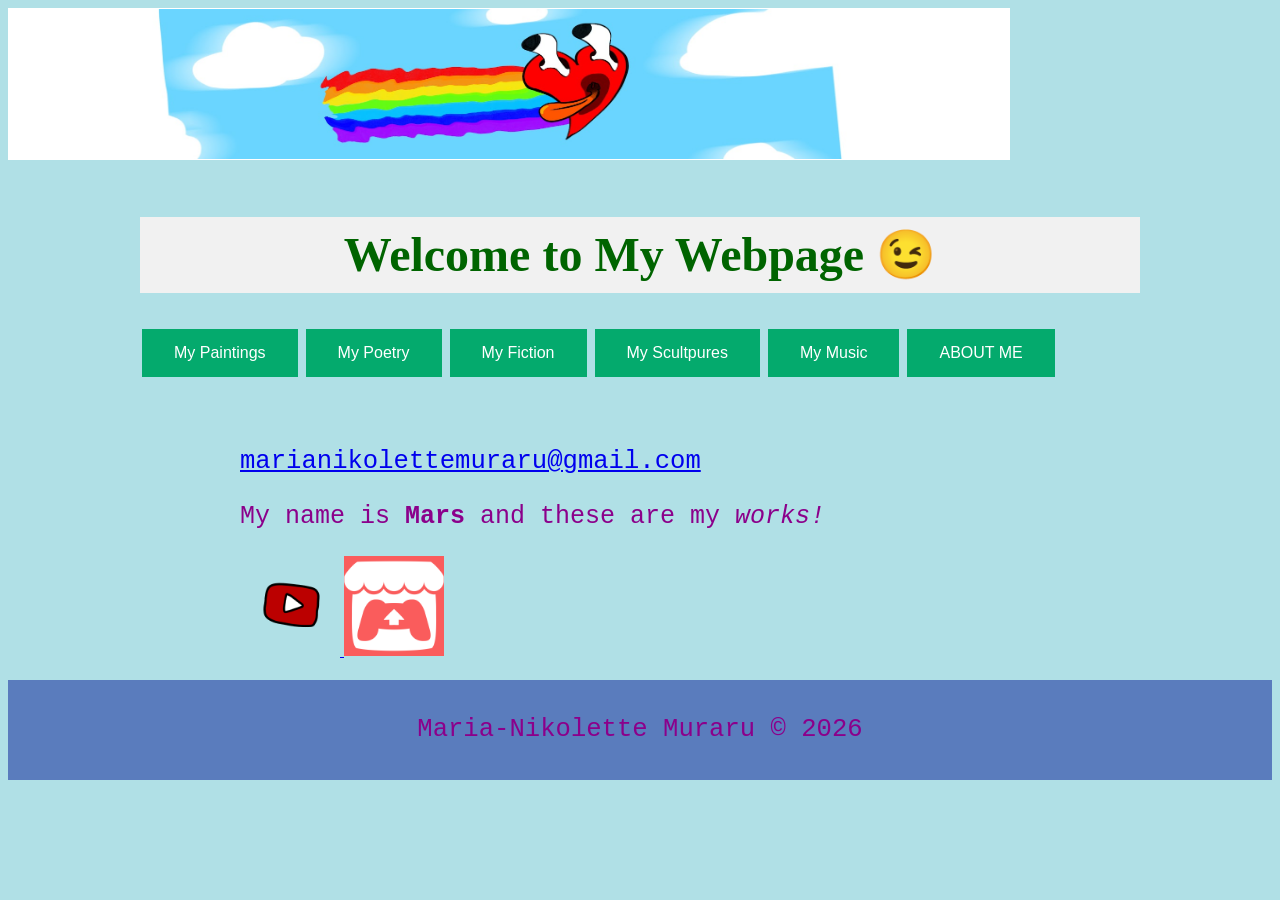
<file: Index.html>
<!DOCTYPE html> 
<html lang="en">
<meta name="viewport" content="width=device-width, initial-scale=1">
<head>
<style>
.newspaper {
  column-count: 3;
   column-gap: 40px;
  column-rule-style: solid;
  column-rule-width: 1px;
}
</style>
</head>
<body>

<head>
<style>
.image-container {
  width:1000px;
  height: 150px;
  border: 1px solid rgb(255, 255, 255);
  margin-bottom: 5px;
}

.image-container img {
  width: 100%;
  height: 100%;
  object-fit: fill;
}
</style>
</head>

<head>
<style>
.button {
  background-color: #04AA6D;
  border: none;
  color: white;
  padding: 15px 32px;
  text-align: center;
  text-decoration: none;
  display: inline-block;
  font-size: 16px;
  margin: 4px 2px;
  cursor: pointer;
}
</style>
</head>
<body>

<head>
<style>
#navlist {
  position: relative;
}

#navlist li {
  margin: 0;
  padding: 0;
  list-style: none;
  position: absolute;
  top: 0;
}

#navlist li, #navlist a {
  height: 44px;
  display: block;
}

#Youtube {
  left: 0px;
  width: 46px;
  background: url('C:\Users\mnikm_hqbwtkd\OneDrive\Desktop\My website\gif\sprite.png') 0 0 no-repeat;
}

</style>
</head>
<body>


<head>
    <style>
    body {background-color: powderblue;}
    h1   {color: blue;}
    p    {color: darkmagenta;}
    </style> <!-- background colour, text,  -->

</head>

<head>
    <style>
    h1 {
      color: blue;
      font-family: verdana;
      font-size: 300%;
      background-color: #f1f1f1;
  text-align: center;
  padding: 10px;
    }
    p {
      font-family: courier;
      font-size: 160%;
    }
    main { 
    max-width: 800px;
  margin: 0 auto;
  padding: 20px;
    } 
    menu {
    max-width: 1000px;
  margin: 0 auto;
  padding: 20px;
    } /* buttons to other pages in this case */
    footer {
  background-color: rgb(90, 124, 189);
  color: rgb(255, 255, 255);
  padding: 10px;
  text-align: center;
    }
    </style>
    </head>

 
<head1> 
    <meta name="Portfolio works" content="marianikolettemuraru, mars_for_the_stars, Mars"> 
    <meta name="The different works of Maria-Nikolette Muraru" content="we showcase the Portfolio">
    <meta name="viewport" content="width=device-width, initial-scale=1.0">
</head1>


<body style="background-image:antiquewhite;">
    <div class="image-container">
    <img src="Images/channels4_banner.jpg"
    alt="banner" width="500" height="400">
    </div>
    
    <menu>
        <h1 style="color:darkgreen;">Welcome to My Webpage &#128521; </h1> 
    <div id= "nav">
      
        <button class="button" onclick ="document.location='MyPaintings.html'">My Paintings</button>
        <button class="button" onclick="document.location='MyPoetry.html'">My Poetry</button>
        <button class="button" onclick="document.location='MyFiction.html'">My Fiction</button>
        <button class="button" onclick="document.location='MySculptures.html'">My Scultpures</button>
        <button class="button" onclick="document.location='MyMusic.html'">My Music</button>
        
        <button class="button" onclick="document.location='AboutMy.html'">ABOUT ME</button>
        
    </nav>
</menu>
    

    <main> 
    <p><a href="mailto:marianikolettemuraru@gmail.com">marianikolettemuraru@gmail.com</a></p>
    <p style="font-size:25px;">My name is <strong>Mars</strong> and these are my <i>works!</i> </p>
    
    
    <a href="https://www.youtube.com/@mars_for_the_stars"> 
      <img src="gif/youtube-logo-gif-3.gif" alt="Youtube"width="100">
    </a>

    <a href="https://www.youtube.com/redirect?event=channel_description&redir_token=[base64]&q=https%3A%2F%2Fthe-noble-devil.itch.io%2F"> 
      <img src="gif/a72437afb97803a6acb5420ef8b8a90f.png" alt="itch.io" width="100">
    </a>

    </main>

    <footer>
    <p>Maria-Nikolette Muraru &copy; 2026</p>
    </footer>
    
    
</body>
</html>
</file>
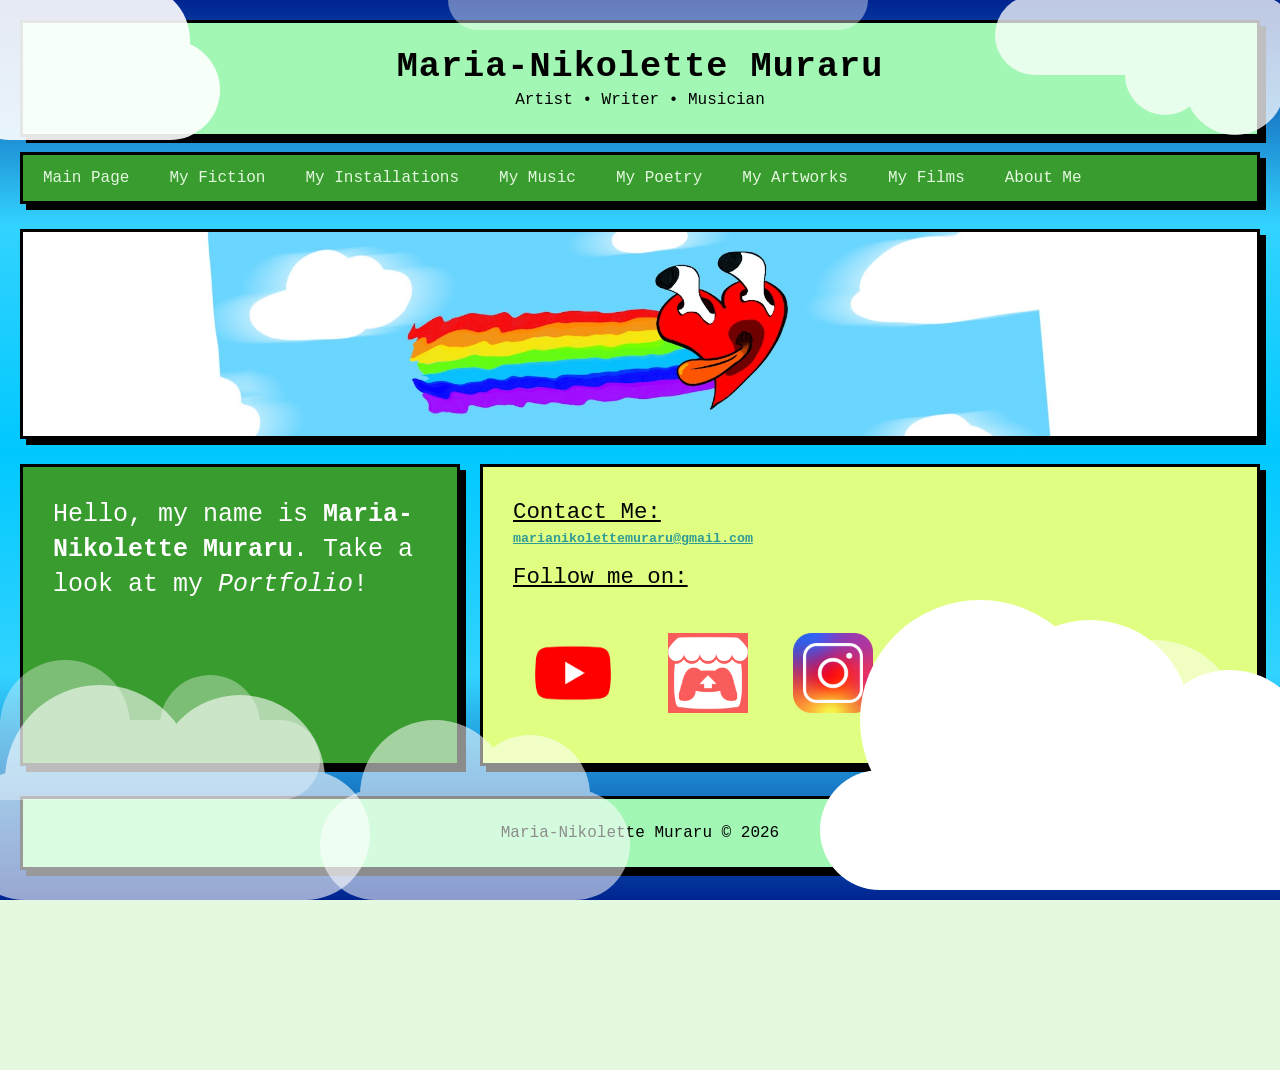
<file: index.html>
<!DOCTYPE html> 
<html lang="en">
<head>
<meta charset="UTF-8">
<meta name="keywords" content="Maria-Nikolette Muraru, Portfolio, Art, Music, Poetry, Sculptures">
<meta name="description" content="Portfolio showcasing the creative works of Maria-Nikolette Muraru.">
<meta name="viewport" content="width=device-width, initial-scale=1">    

<link rel="stylesheet" href="style.css">

<style>
* {
  box-sizing: border-box;
  margin: 0;
  padding: 0;
}


/* Banner asset frame */
.banner-img {
  width: 100%;
  height: auto;
  border: 3px solid #000;
  box-shadow: 6px 6px 0px #000;
  margin-bottom: 25px;
  display: block;
}

/* Column layout split */
.container {  
  display: flex;
  flex-wrap: wrap;
  gap: 20px;
  
}

/* Main Content Panels */
.side, .main {
  border: 3px solid #000;
  box-shadow: 6px 6px 0px #000;
  padding: 30px;
  transition: transform 0.1s ease, box-shadow 0.1s ease;
  transform-style: preserve-3d;
}

.side {
  flex: 1 1 300px;
  background-color: #389c2f;
  color: white;
}

.main {
  flex: 2 1 500px;
  background-color: #e0ff82;
  color: #000;
}

p {
  font-size: 1.4rem;
  line-height: 1.4;
  
}

a.mail-link {
  color: #2F9C95;
  font-weight: bold;
  text-decoration: underline;
}

/* Floating Social Media Buttons */
.social-container {
  display: flex;            
  flex-direction: row;      
  align-items: center;      
  gap: 25px;
  margin-top: 20px;                
}

.image-button {
  padding: 10px;
  transition: all 0.2s cubic-bezier(0.175, 0.885, 0.32, 1.275);
}

/* Dynamic lift bounce on hover */
.image-button:hover {
  transform: translateY(-8px) scale(1.08) translateZ(30px);

}

.image-button img {
  border: none;
  display: block;      
}

.social-container .image-button:nth-child(1) img { width: 100px; }
.social-container .image-button:nth-child(2) img { width: 80px; }
.social-container .image-button:nth-child(3) img { width: 80px; }


/* Responsive layout - when the screen is less than 700px wide, make the two columns stack on top of each other instead of next to each other */
@media screen and (max-width: 700px) {
  .container, .navbar {   
    flex-direction: column;
  }

  .main, .side{
    width: fit-content;
    width: 100%;
    flex:1;
  }
    
  .social-container {
  display: flex;            
  flex-direction: column;      
  align-items: center;      
  gap: 25px;
  margin-top: 20px; 
  }
    
}

</style>
</head>
<body>
  
<!-- Custom AVIF Pointer Structure -->
<div id="avif-airplane-cursor">
    <!-- Replace the src path with your local paper-airplane.avif asset file -->
    <img id="airplane-img" src="Sprites/Asset 3.png" alt="Paper Airplane Cursor">
</div>

<div class="sky-background">
    <!-- Top Left Corner: Tall and heavy cloud -->
    <div class="cloud cloud-top-left"></div>
    
    <!-- Top Right Corner: Long and wispy cloud -->
    <div class="cloud cloud-top-right"></div>
    
    <!-- Bottom Left Corner: Medium puffy cloud -->
    <div class="cloud cloud-bottom-left"></div>
    
    <!-- Bottom Right Corner: Small baby cloud -->
    <div class="cloud cloud-bottom-right"></div>

    <div class="cloud cloud-mid-left"></div>
    <div class="cloud cloud-mid-right"></div>
    <div class="cloud cloud-upper-center"></div>
    <div class="cloud cloud-lower-left-center"></div>
</div>

<div id="grad1">

  <!-- Header -->
  <header>
    <h2>Maria-Nikolette Muraru</h2>
    <h4>Artist • Writer • Musician</h4>
  </header>


  <!-- Navigation Bar -->
  <div class="navbar">
    <a href="index.html">Main Page</a>
    <a href="MyFiction.html">My Fiction</a>
    <a href="MySculptures.html">My Installations</a>
    <a href="MyMusic.html">My Music</a>
    <a href="MyPoetry.html">My Poetry</a>
    <a href="MyPaintings.html">My Artworks</a>
    <a href="MyVideography.html">My Films</a>
    <a href="MyAboutMe.html">About Me</a>
  </div>

  <!-- Banner -->
  <img src="Images/channels4_banner.jpg" alt="banner" class="banner-img">
    
  <!-- Content Panels -->
  <div class="container">
    <div class="side interactive-card">
      <p style="font-size:25px;">Hello, my name is <strong>Maria-Nikolette Muraru</strong>. Take a look at my <i>Portfolio</i>!</p> 
    </div>

    <div class="main interactive-card">
      <p><u>Contact Me:</u> </p> <small> <a href="mailto:marianikolettemuraru@gmail.com" class="mail-link">marianikolettemuraru@gmail.com</a></small>
      <p style="margin-top: 15px;"><u>Follow me on:</u></p>

      <div class="social-container" style="transform: translateZ(25px);">
        <a href="https://youtube.com" class="image-button"> 
          <img src="Sprites/youtube-logo-transparent.webp" alt="Youtube">
        </a>
        <a href="https://the-noble-devil.itch.io/" class="image-button"> 
          <img src="gif/a72437afb97803a6acb5420ef8b8a90f.png" alt="itch.io">
        </a>
        <a href="https://www.instagram.com/mars_for_the_stars/" class="image-button">
          <img src="Sprites/instagram-icon.png" alt="Instagram">
        </a>
      </div> 
    </div>  
  </div> 

  <footer>
    Maria-Nikolette Muraru &copy; 2026
  </footer>
  <br><br><br><br><br><br><br><br><br><br>
</div>
</div>

</body>


<body>
  <script>

 const cursorWrapper = document.getElementById('avif-airplane-cursor');

document.addEventListener('mousemove', (e) => {
    // 1. Instantly move the cursor to the true mouse coordinates
    cursorWrapper.style.transform = `translate3d(${e.clientX}px, ${e.clientY}px, 0) translate(-50%, -50%)`;
    
    // 2. Reveal the cursor now that we know exactly where it belongs
    cursorWrapper.classList.add('is-active');
}, { passive: true });

// Optional: Hide it again if the mouse leaves the browser window entirely
document.addEventListener('mouseleave', () => {
    cursorWrapper.classList.remove('is-active');
});

</script>

</body>




</html>
</file>
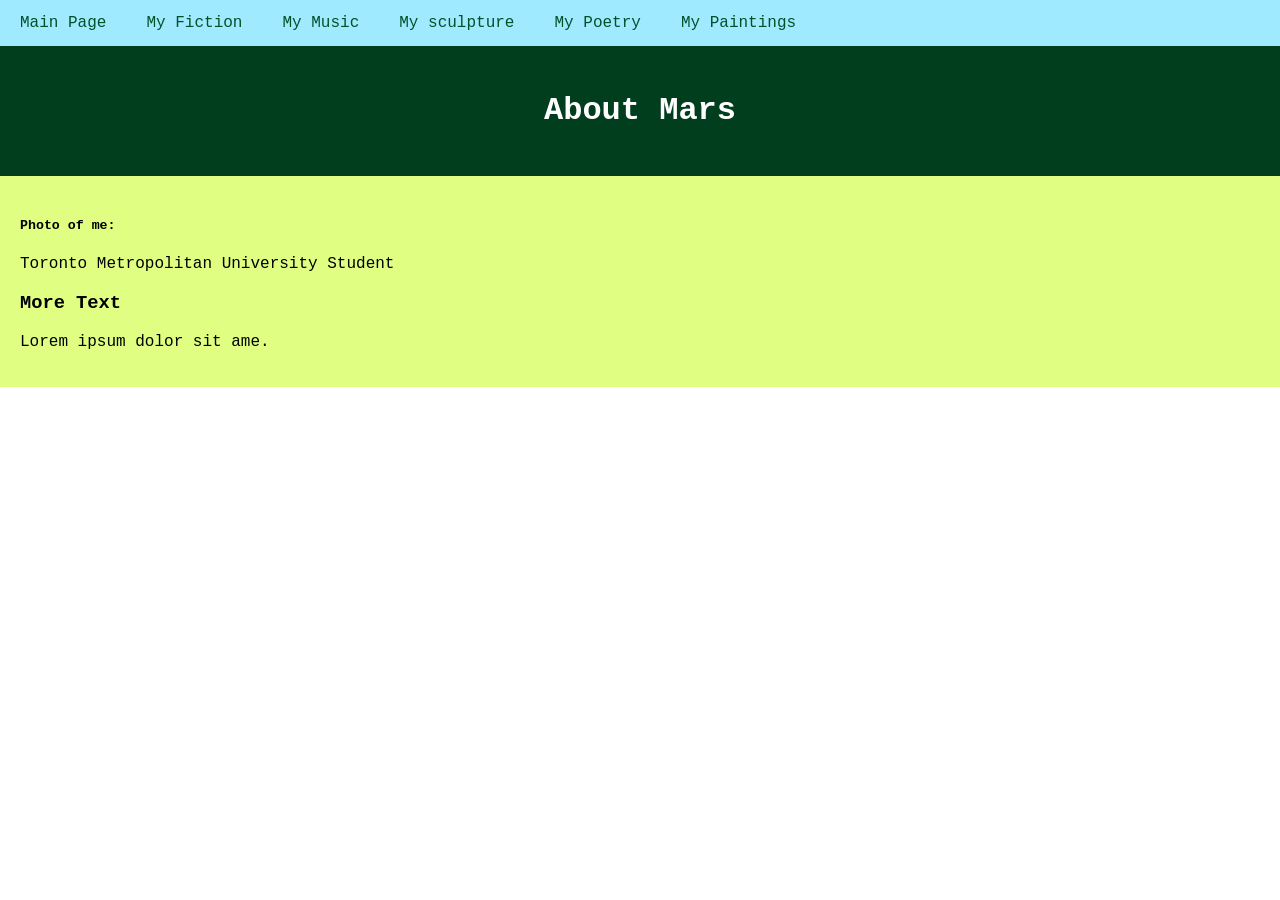
<file: AboutMe.html>
<html>
<head>
<title>Page Title</title>
<meta charset="UTF-8">
<meta name="viewport" content="width=device-width, initial-scale=1">
<style>
* {
  box-sizing: border-box;
}

body {
  font-family: 'Courier New', Courier, monospace;
  margin: 0;
}

/* Header */
header {
  padding: 25px;
  text-align: center;
  background: #003e1e;
  color: white;
  
}

/* Top navigation bar */
.navbar {
  display: flex;
  background-color: #a0eaff;
}

/* Navigation bar links */
.navbar a {
  color: rgb(0, 81, 43);
  padding: 14px 20px;
  text-decoration: none;
  text-align: center;
}

/* Change color on hover */
.navbar a:hover {
  background-color: #ffffff;
  color: rgb(0, 0, 0);
}

/* Column container */
.container {  
  display: flex;
  flex-wrap: wrap;
}

/* Sidebar/left column */
.side {
  flex: 30%;
  background-color: #e0ff82;
  padding: 20px;
}

/* Main column  = not used on this page but here is reference: https://www.w3schools.com/css/tryit.asp?filename=trycss_mediaqueries_website*/
.main {
  flex: 70%;
  background-color: rgb(167, 229, 255);
  padding: 20px;
}

/* Footer */
footer {
  padding: 20px;
  text-align: center;
  background: #d13aff;
}

/* Responsive layout - when the screen is less than 700px wide, make the two columns stack on top of each other instead of next to each other */
@media screen and (max-width: 700px) {
  .container, .navbar {   
    flex-direction: column;
  }
}
</style>
</head>
<body>

    

<!-- Navigation Bar -->
<div class="navbar">
  <a href="C:\Users\mnikm_hqbwtkd\OneDrive\Desktop\My website\MainPage.html">Main Page</a>
  <a href="C:\Users\mnikm_hqbwtkd\OneDrive\Desktop\My website\MyFiction.html">My Fiction</a>
  <a href="C:\Users\mnikm_hqbwtkd\OneDrive\Desktop\My website\MyMusic.html">My Music</a>
  <a href="C:\Users\mnikm_hqbwtkd\OneDrive\Desktop\My website\MySculptures.html">My sculpture</a>
  <a href="C:\Users\mnikm_hqbwtkd\OneDrive\Desktop\My website\MyPoetry.html">My Poetry</a>
  <a href="C:\Users\mnikm_hqbwtkd\OneDrive\Desktop\My website\MyPaintings.html">My Paintings</a>
</div>

<!-- Header -->
<header>
  <h1>About Mars</h1>
</header>

<!-- Content Container -->
<div class="container">
  <div class="side">
   
    <h5>Photo of me:</h5>
   
    <p>Toronto Metropolitan University Student</p>
    <h3>More Text</h3>
    <p>Lorem ipsum dolor sit ame.</p>
   
  </div>
</file>
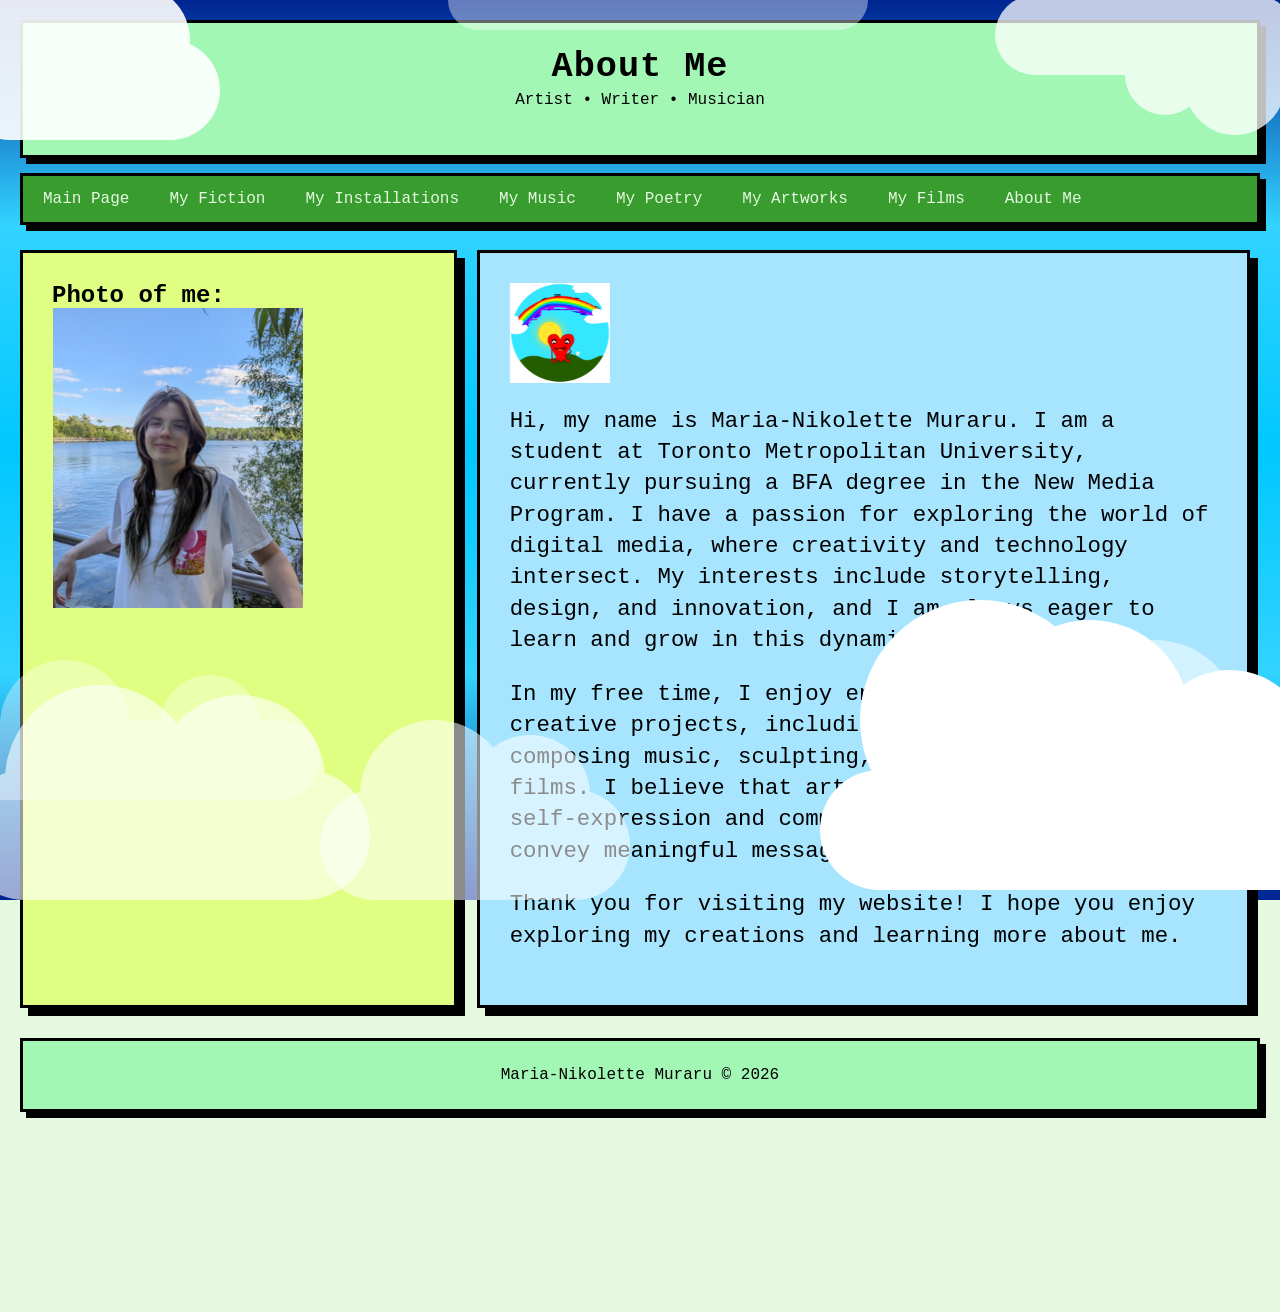
<file: MyAboutMe.html>
<html>
<head>

<meta name="viewport" content="width=device-width, initial-scale=1">
<link rel="stylesheet" href="style.css">

<style>

* {
  box-sizing: border-box;
}


/* Column layout split */
.container {  
  display: flex;
  flex-wrap: wrap;
  gap: 20px;
  margin-top: 20px;
  margin-bottom: 20px;
  margin-right:10px;
}

/* Sidebar/left column */
.side {
  flex: 1 1 300px;
  color: rgb(0, 0, 0);
  background-color: #e0ff82;
  padding: 20px;
}

/*Main column */
.main {
  flex: 2 1 500px;
  background-color: rgb(167, 229, 255);
  padding: 20px;
}

/* Main Content Panels */
.side, .main {
  border: 3px solid #000;
  box-shadow: 8px 8px 0px #000;
  padding: 30px;
  transition: transform 0.1s ease, box-shadow 0.1s ease;
  transform-style: preserve-3d;
}

p {
  font-size: 1.4rem;
  line-height: 1.4;
  
}



/* Responsive layout - when the screen is less than 700px wide, make the two columns stack on top of each other instead of next to each other */
@media screen and (max-width: 700px) {
  .container, .navbar, .side, .main, .footer {   
    flex-direction: column;
  }
}

.side, .main{
   width: 100%;
}

.image-container {
  width: 250px;
  height: 300px;
  border: 1px transparent black;
}

.image-container img {
  width: 100%;
  height: 100%;
  object-fit: cover;
  object-position: 50% 80%;  
}


</style>
</head>
<body>

  <!-- Custom AVIF Pointer Structure -->
<div id="avif-airplane-cursor">
    <!-- Replace the src path with your local paper-airplane.avif asset file -->
    <img id="airplane-img" src="Sprites/Asset 3.png" alt="Paper Airplane Cursor">
</div>

  <div class="sky-background">
    <!-- Top Left Corner: Tall and heavy cloud -->
    <div class="cloud cloud-top-left"></div>
    
    <!-- Top Right Corner: Long and wispy cloud -->
    <div class="cloud cloud-top-right"></div>
    
    <!-- Bottom Left Corner: Medium puffy cloud -->
    <div class="cloud cloud-bottom-left"></div>
    
    <!-- Bottom Right Corner: Small baby cloud -->
    <div class="cloud cloud-bottom-right"></div>

    <div class="cloud cloud-mid-left"></div>
    <div class="cloud cloud-mid-right"></div>
    <div class="cloud cloud-upper-center"></div>
    <div class="cloud cloud-lower-left-center"></div>
  </div>

  <div id="grad1">

<!-- Header -->
<header>
  <h2>About Me</h2>
  <h4>Artist • Writer • Musician</h4>
</header>    

<!-- Navigation Bar -->
<div class="navbar">
  <a href="index.html">Main Page</a>
  <a href="MyFiction.html">My Fiction</a>
  <a href="MySculptures.html">My Installations</a>
  <a href="MyMusic.html">My Music</a>
  <a href="MyPoetry.html">My Poetry</a>
  <a href="MyPaintings.html">My Artworks</a>
  <a href="MyVideography.html">My Films</a>
  <a href="MyAboutMe.html">About Me</a>
</div>



<!-- Content Container --> 
<div class="container">
  
  <div class="side">

    <h2>Photo of me:</h2>
    
    <div class="image-container">
      <img src="Images/PhotoOfMe.jpg" alt="Photo of me">
    </div> <!-- main image  -->
  </div>
  
  <div class="main">
    <img src="Images/channels4_profile.jpg" width="100" height="100">
    <br> 
    <p>Hi, my name is Maria-Nikolette Muraru. I am a student at Toronto Metropolitan University, currently pursuing a BFA degree in the New Media Program. I have a passion for exploring the world of digital media, where creativity and technology intersect. My interests include storytelling, design, and innovation, and I am always eager to learn and grow in this dynamic field.</p>
    <p>In my free time, I enjoy engaging in various creative projects, including writing fiction, composing music, sculpting, painting, and creating films. I believe that art is a powerful medium for self-expression and communication, and I strive to convey meaningful messages through my work.</p>
    <p>Thank you for visiting my website! I hope you enjoy exploring my creations and learning more about me.</p>
 
  </div>
</div>


<!-- Footer -->
<footer>
    Maria-Nikolette Muraru &copy; 2026
    </footer> 
<br><br><br><br><br><br><br><br><br><br>
  </div>
  </div>

<body>
  <script>

 const cursorWrapper = document.getElementById('avif-airplane-cursor');

document.addEventListener('mousemove', (e) => {
    // 1. Instantly move the cursor to the true mouse coordinates
    cursorWrapper.style.transform = `translate3d(${e.clientX}px, ${e.clientY}px, 0) translate(-50%, -50%)`;
    
    // 2. Reveal the cursor now that we know exactly where it belongs
    cursorWrapper.classList.add('is-active');
}, { passive: true });

// Optional: Hide it again if the mouse leaves the browser window entirely
document.addEventListener('mouseleave', () => {
    cursorWrapper.classList.remove('is-active');
});

</script>

</body>
</html>
</file>
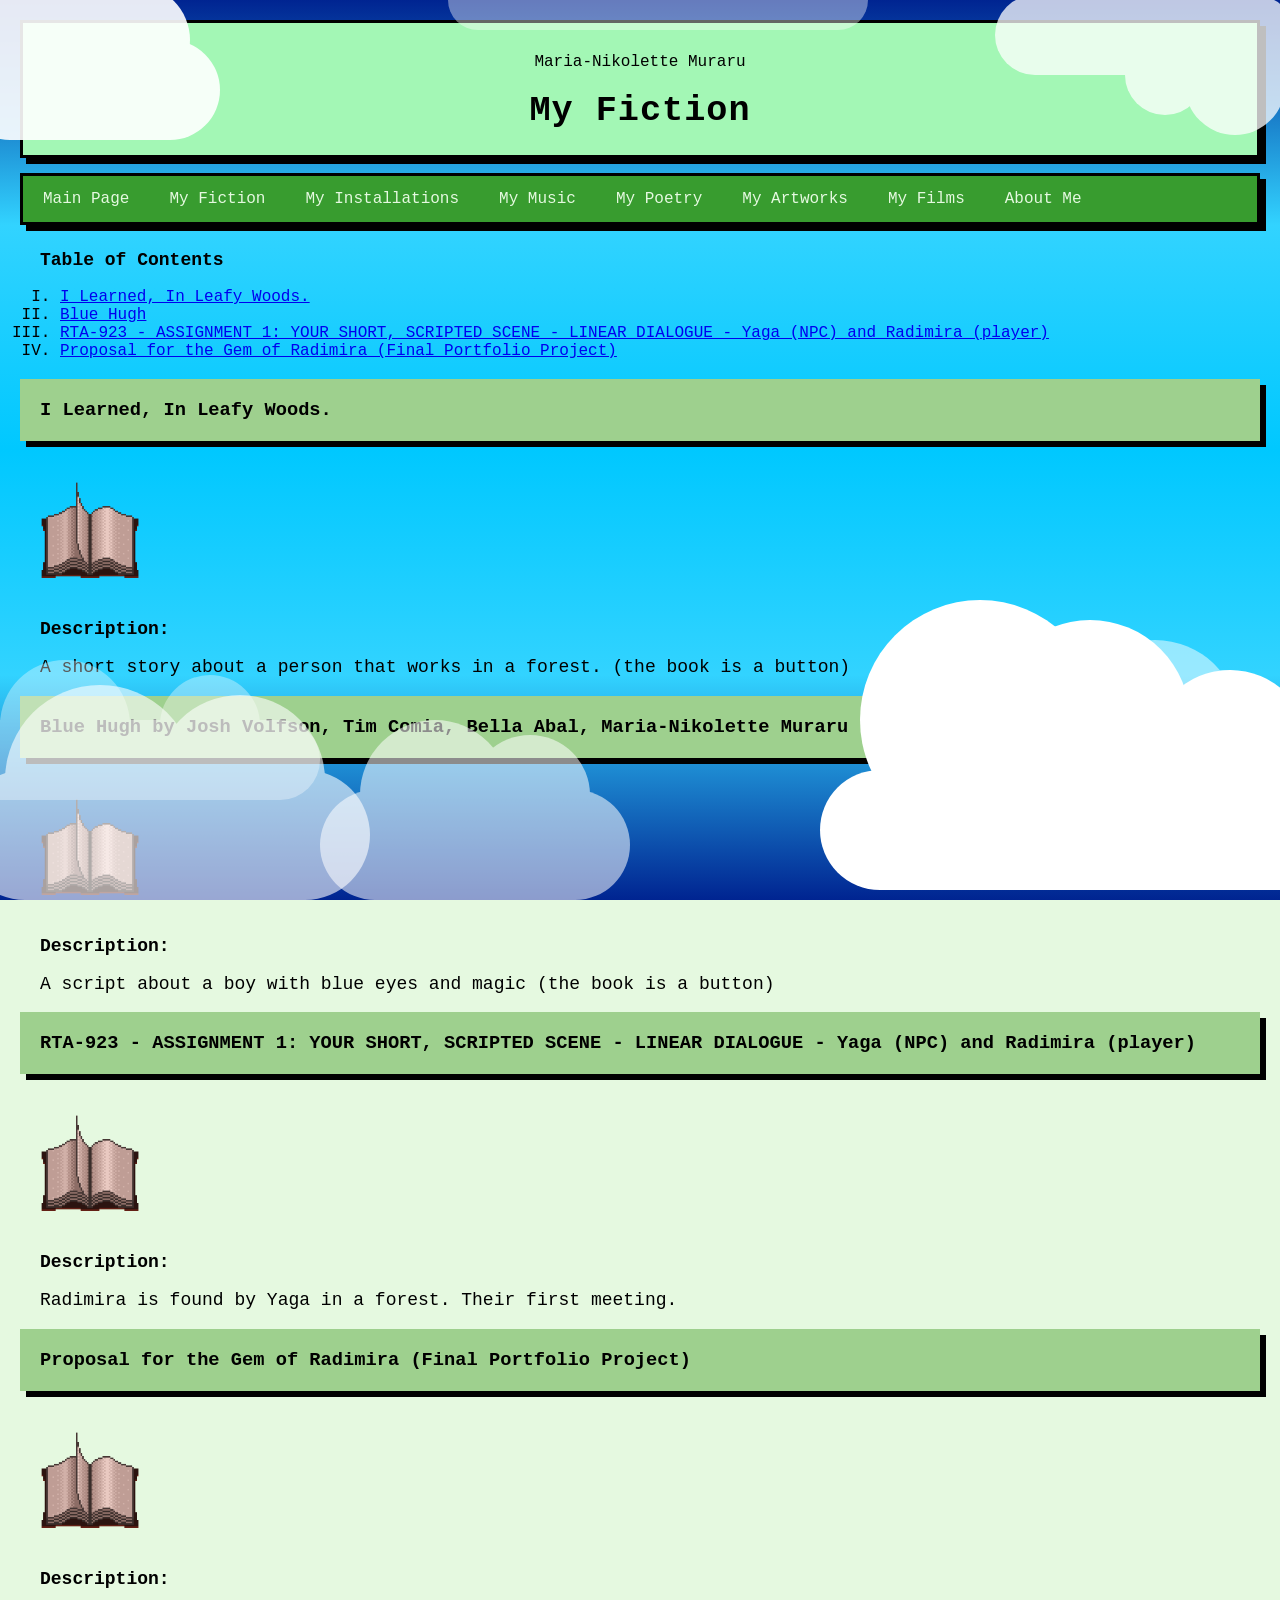
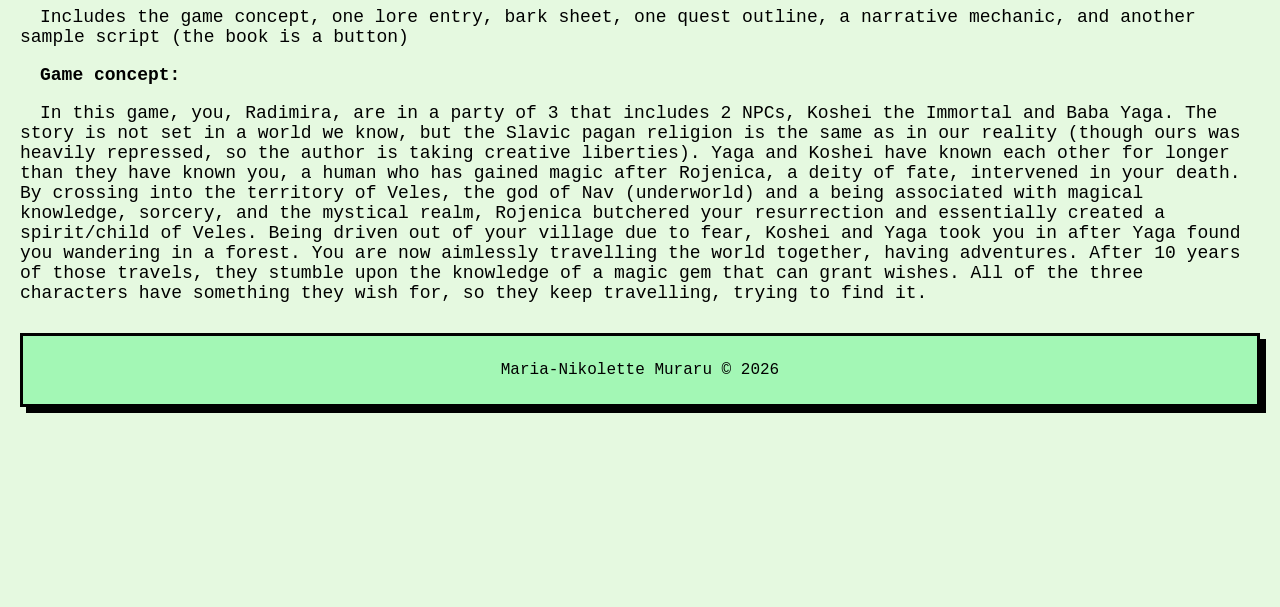
<file: MyFiction.html>
<html>

<meta name="viewport" content="width=device-width, initial-scale=1">
<head>
<link rel="stylesheet" href="style.css">

  <head>
    <style>
/* Header */
header {
  padding: 10px;
  text-align: center;
  background: #A7A284;
  color: #433E0E ;
}

/* Header */
header {
  padding: 25px;
  text-align: center;
  background: #A3F7B5;
  color: rgb(10, 9, 9);
  border: 3px solid #000;
  box-shadow: 6px 6px 0px #000;
  margin-bottom: 15px;
}




    

    p    {
      padding-left: 20px;
      font-size: 18px;
          color: #000000 ;
           font-weight: bold;}

    sub{margin-left: 20px;
       font-size: 18px;
        color: #000000;}

.social-container {
  display: flex;            
  flex-direction: row;      
  align-items: center;      
  gap: 25px;
  margin-top: 20px;   
          
}

.image-button {
  padding: 10px;
  transition: all 0.2s cubic-bezier(0.175, 0.885, 0.32, 1.275);
}

.image-button:hover {
  transform: translateY(-8px) scale(1.08) translateZ(30px);
}

.image-button img {
  border: none;
  display: block;      
}

/* Responsive layout - when the screen is less than 700px wide, make the two columns stack on top of each other instead of next to each other */
@media screen and (max-width: 700px) {
  .container, .navbar {   
    flex-direction: column;
  }

  .social-container{
      flex-direction: column; 
      display: flex;  
  }
}

</style>
</head>

<!-- Custom AVIF Pointer Structure -->
<div id="avif-airplane-cursor">
    <!-- Replace the src path with your local paper-airplane.avif asset file -->
    <img id="airplane-img" src="Sprites/Asset 3.png" alt="Paper Airplane Cursor">
</div>

  <div class="sky-background">
    <!-- Top Left Corner: Tall and heavy cloud -->
    <div class="cloud cloud-top-left"></div>
    
    <!-- Top Right Corner: Long and wispy cloud -->
    <div class="cloud cloud-top-right"></div>
    
    <!-- Bottom Left Corner: Medium puffy cloud -->
    <div class="cloud cloud-bottom-left"></div>
    
    <!-- Bottom Right Corner: Small baby cloud -->
    <div class="cloud cloud-bottom-right"></div>

    <div class="cloud cloud-mid-left"></div>
    <div class="cloud cloud-mid-right"></div>
    <div class="cloud cloud-upper-center"></div>
    <div class="cloud cloud-lower-left-center"></div>
  </div>

<div id="grad1">

<!-- Header -->
<header>
  <h4>Maria-Nikolette Muraru</h4>
  <h2> My Fiction</h2>
</header>

<!-- Navigation Bar -->
<div class="navbar">
  <a href="index.html">Main Page</a>
  <a href="MyFiction.html">My Fiction</a>
  <a href="MySculptures.html">My Installations</a>
  <a href="MyMusic.html">My Music</a>
  <a href="MyPoetry.html">My Poetry</a>
  <a href="MyPaintings.html">My Artworks</a>
  <a href="MyVideography.html">My Films</a>
  <a href="MyAboutMe.html">About Me</a>
</div>



<p>Table of Contents</p>
<ol style="list-style-type:upper-roman">
<li><a href="#I Learned, In Leafy Woods.">I Learned, In Leafy Woods.</a></li>
<li><a href="#Blue Hugh">Blue Hugh</a></li>
<li><a href="#Gem of Radimira - short scripted scene">RTA-923 - ASSIGNMENT 1: YOUR SHORT, SCRIPTED SCENE - LINEAR DIALOGUE - Yaga (NPC) and Radimira (player)</a></li>
<li><a href="#Proposal for the Gem of Radimira (Final Portfolio Project)">Proposal for the Gem of Radimira (Final Portfolio Project)</a></li>
</ol>


<body>


<h3>I Learned, In Leafy Woods.</h3><!-- short story one  -->
<div id="I Learned, In Leafy Woods."></div> <!-- div#I Learned, In Leafy Woods. to get it  -->
<div class="social-container">
<a href="https://docs.google.com/document/d/1Eo1uVCM3UpPdllLXREGPFo5tKid7dUeC/edit?usp=sharing&ouid=114216392306794388401&rtpof=true&sd=true"> 
      <img src="gif/book-flipping.gif" width="100" style="padding: 20px;" class="image-button">
    </a></div>
    <p> Description: </p>
<sub> A short story about a person that works in a forest. (the book is a button) </sub>


<h3>Blue Hugh by Josh Volfson, Tim Comia, Bella Abal, Maria-Nikolette Muraru </h3><!-- short story one  -->
<div id="Blue Hugh"></div> <!-- div#Blue Hugh to get it  -->
<div class="social-container">
    <a href="https://drive.google.com/file/d/1LvakMAfHcRP_bSVGRUM8XJaZMLviA-nm/view?usp=sharing"> 
      <img src="gif/book-flipping.gif" width="100" style="padding: 20px;" class="image-button">
    </a>
</div>
    <p> Description: </p>
<sub> A script about a boy with blue eyes and magic (the book is a button) </sub>

<h3>RTA-923 - ASSIGNMENT 1: YOUR SHORT, SCRIPTED SCENE - LINEAR DIALOGUE - Yaga (NPC) and Radimira (player) </h3><!-- short story one  -->
<div id="Gem of Radimira - short scripted scene"></div> <!-- div#Blue Hugh to get it  -->
<div class="social-container">
    <a href="https://drive.google.com/file/d/1hA04q7kx8CO6EgBwSS2YfTC4KQl1NpdU/view?usp=sharing"> 
      <img src="gif/book-flipping.gif" width="100" style="padding: 20px;" class="image-button" >
    </a>
</div>
    <p> Description: </p>
<sub> Radimira is found by Yaga in a forest. Their first meeting. </sub>

<h3>Proposal for the Gem of Radimira (Final Portfolio Project)</h3><!-- short story one  -->
<div id="Proposal for the Gem of Radimira (Final Portfolio Project)"></div> <!-- div#Proposal for the Gem of Radimira (Final Portfolio Project) to get it  -->
<div class="social-container">
<a href="https://docs.google.com/document/d/1suJtQKpxtGL5guCg-hZl7uzDdxbHvsFv/edit?usp=sharing&ouid=114216392306794388401&rtpof=true&sd=true"> 
      <img src="gif/book-flipping.gif" width="100" style="padding: 20px;" class="image-button">
    </a></div>
    <p> Description:</p>
    <sub> Includes the game concept, one lore entry, bark sheet, one quest outline, a narrative mechanic, and another sample script (the book is a button) </sub>
    <p> Game concept: </p>
    <sub> In this game, you, Radimira, are in a party of 3 that includes 2 NPCs, Koshei the Immortal and Baba Yaga.
The story is not set in a world we know, but the Slavic pagan religion is the same as in our reality (though ours was heavily repressed, so the author is taking creative liberties).
Yaga and Koshei have known each other for longer than they have known you, a human who has gained magic after Rojenica, a deity of fate, intervened in your death. By crossing into the territory of Veles, the god of Nav (underworld) and a being associated with magical knowledge, sorcery, and the mystical realm, Rojenica butchered your resurrection and essentially created a spirit/child of Veles. Being driven out of your village due to fear, Koshei and Yaga took you in after Yaga found you wandering in a forest. You are now aimlessly travelling the world together, having adventures.
After 10 years of those travels, they stumble upon the knowledge of a magic gem that can grant wishes. All of the three characters have something they wish for, so they keep travelling, trying to find it.
</sub>



<!-- Footer -->
<footer>
    Maria-Nikolette Muraru &copy; 2026
    </footer>

</body>
<br><br><br><br><br><br><br><br><br><br>

<body>
  <script>

 const cursorWrapper = document.getElementById('avif-airplane-cursor');

document.addEventListener('mousemove', (e) => {
    // 1. Instantly move the cursor to the true mouse coordinates
    cursorWrapper.style.transform = `translate3d(${e.clientX}px, ${e.clientY}px, 0) translate(-50%, -50%)`;
    
    // 2. Reveal the cursor now that we know exactly where it belongs
    cursorWrapper.classList.add('is-active');
}, { passive: true });

// Optional: Hide it again if the mouse leaves the browser window entirely
document.addEventListener('mouseleave', () => {
    cursorWrapper.classList.remove('is-active');
});

</script>

</body>


</html>
</file>
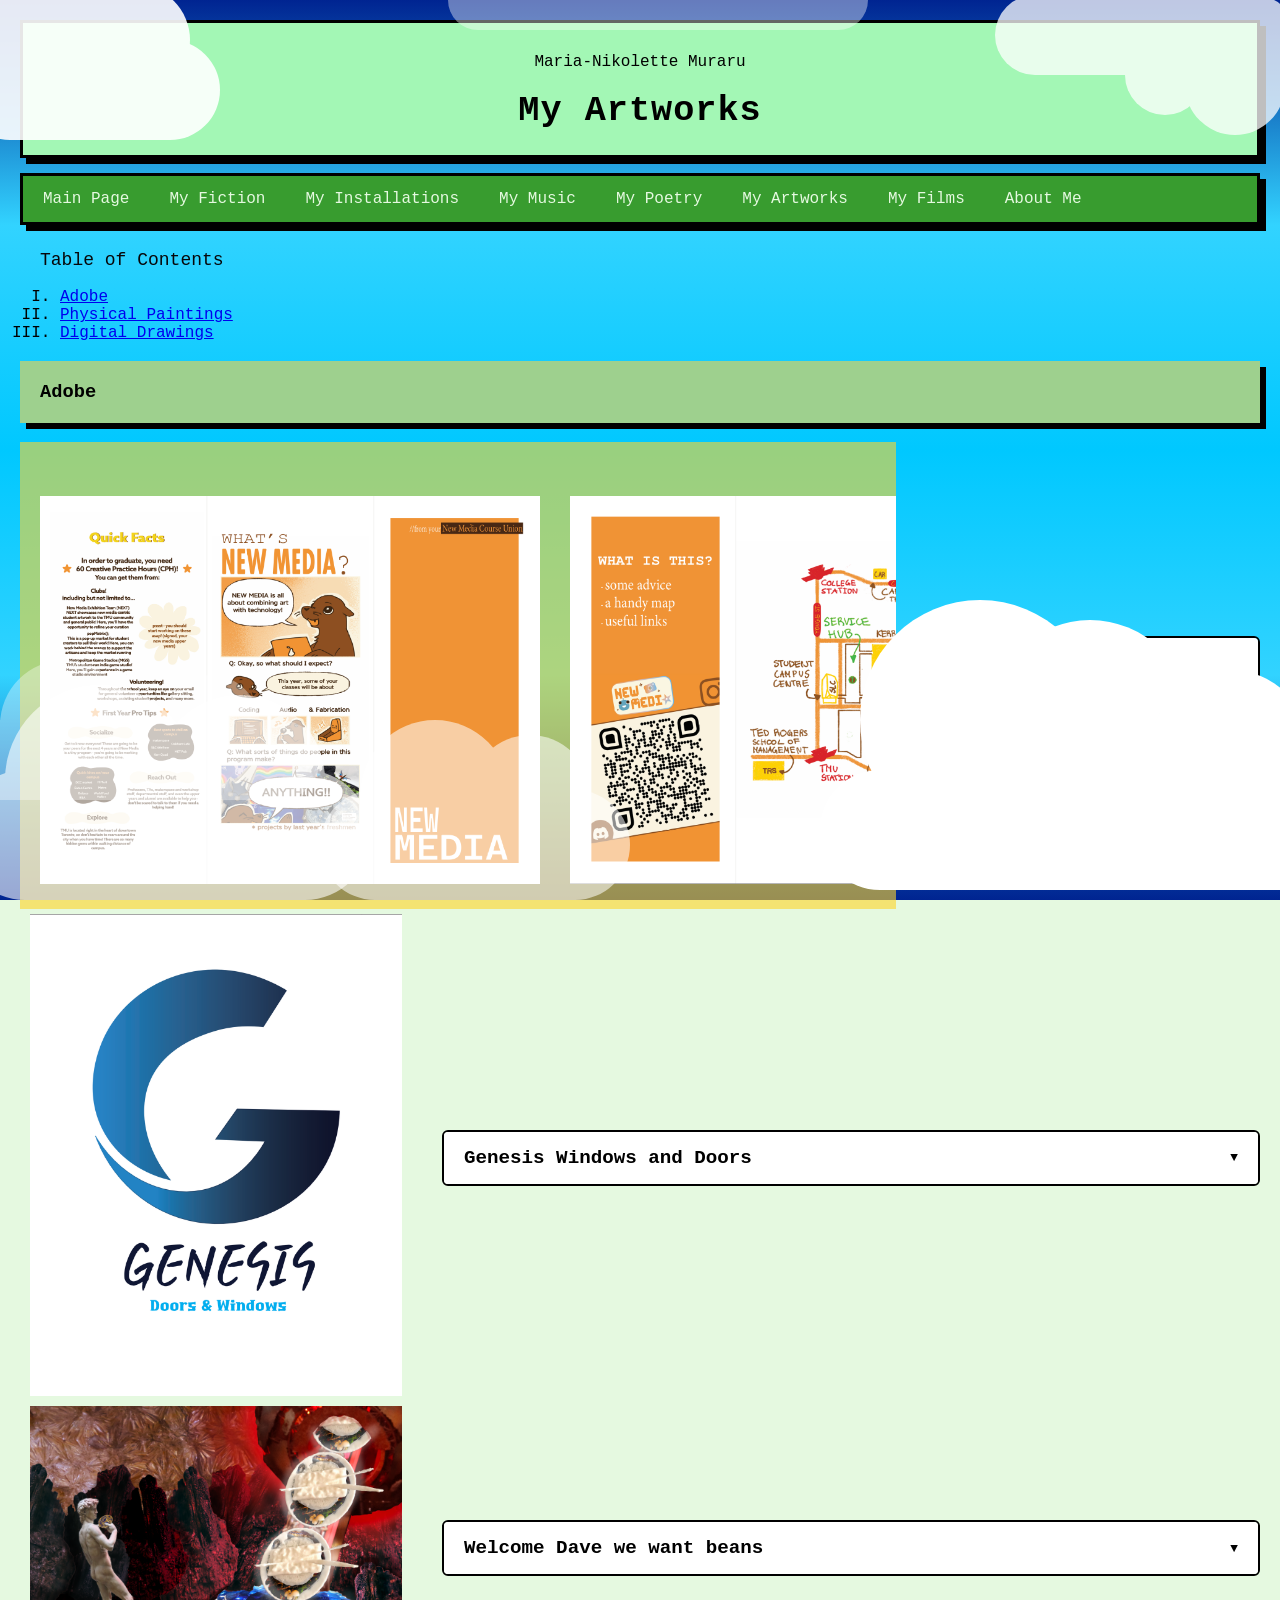
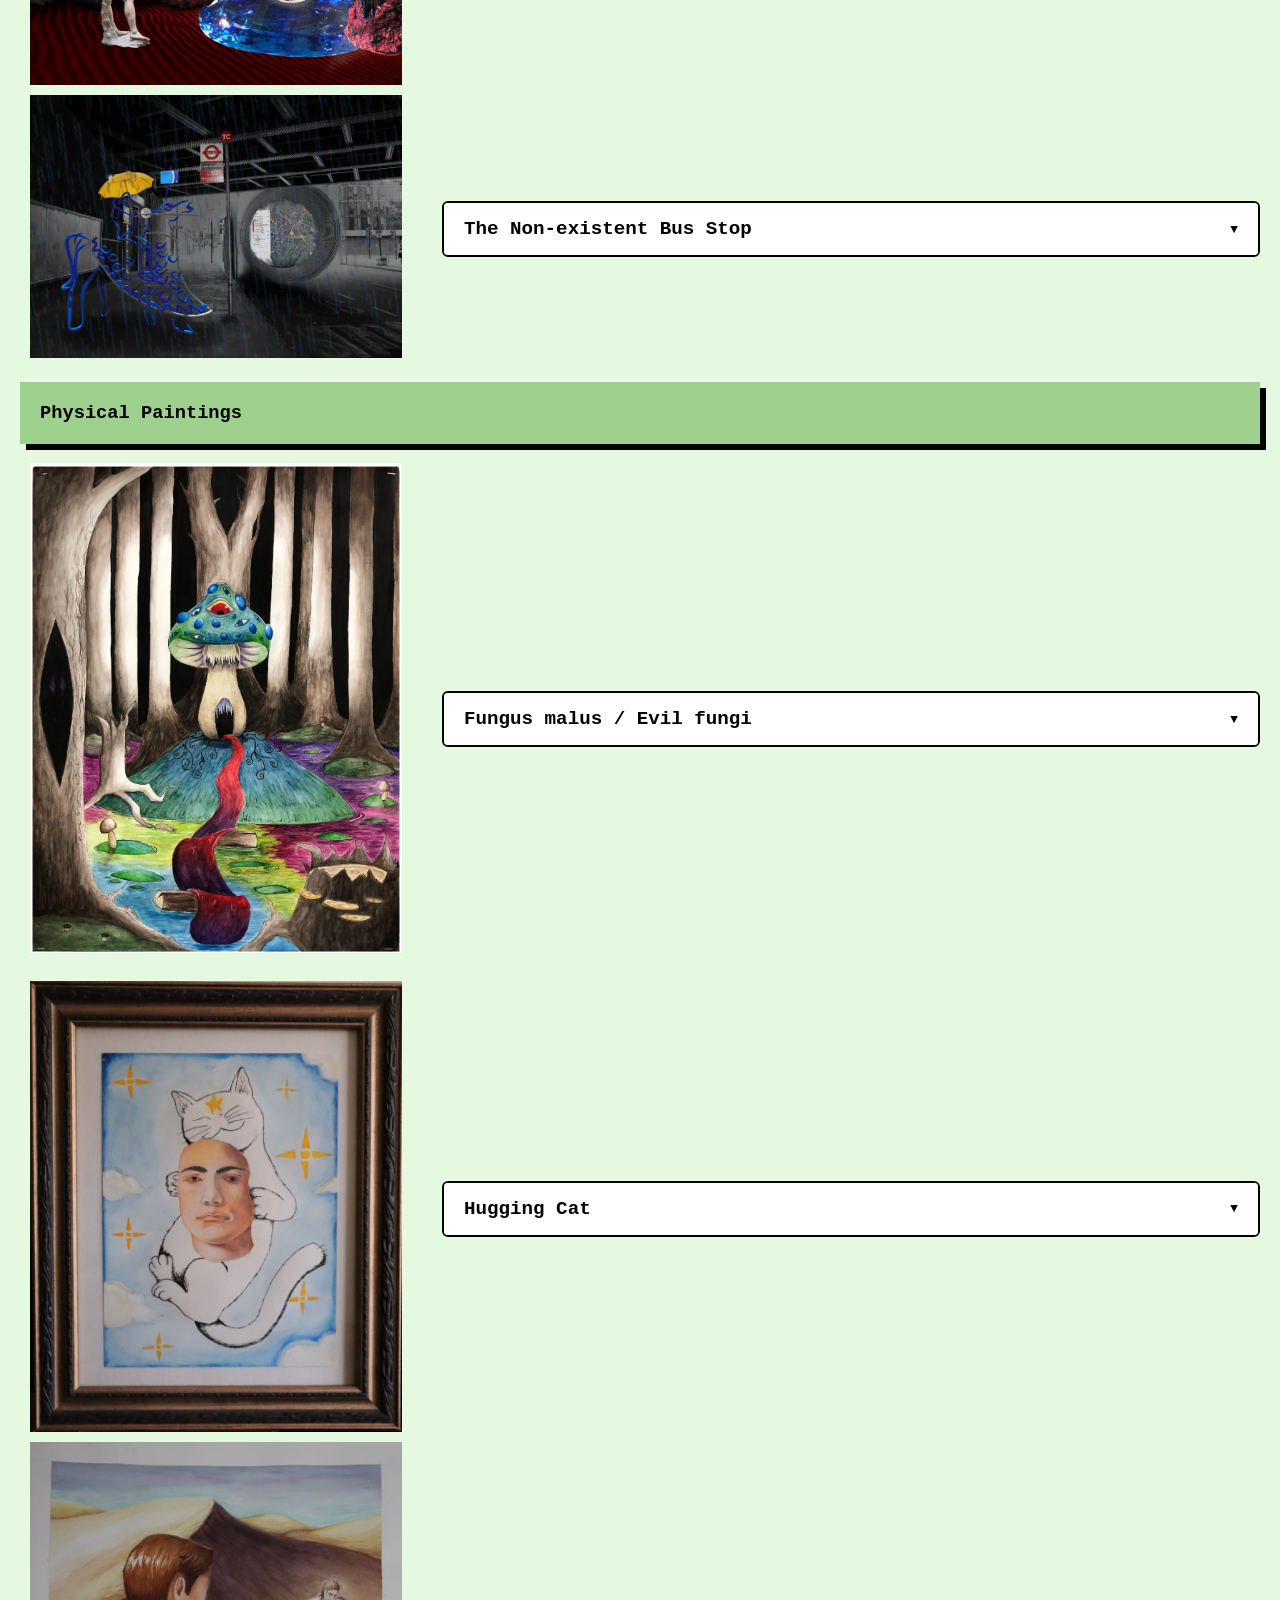
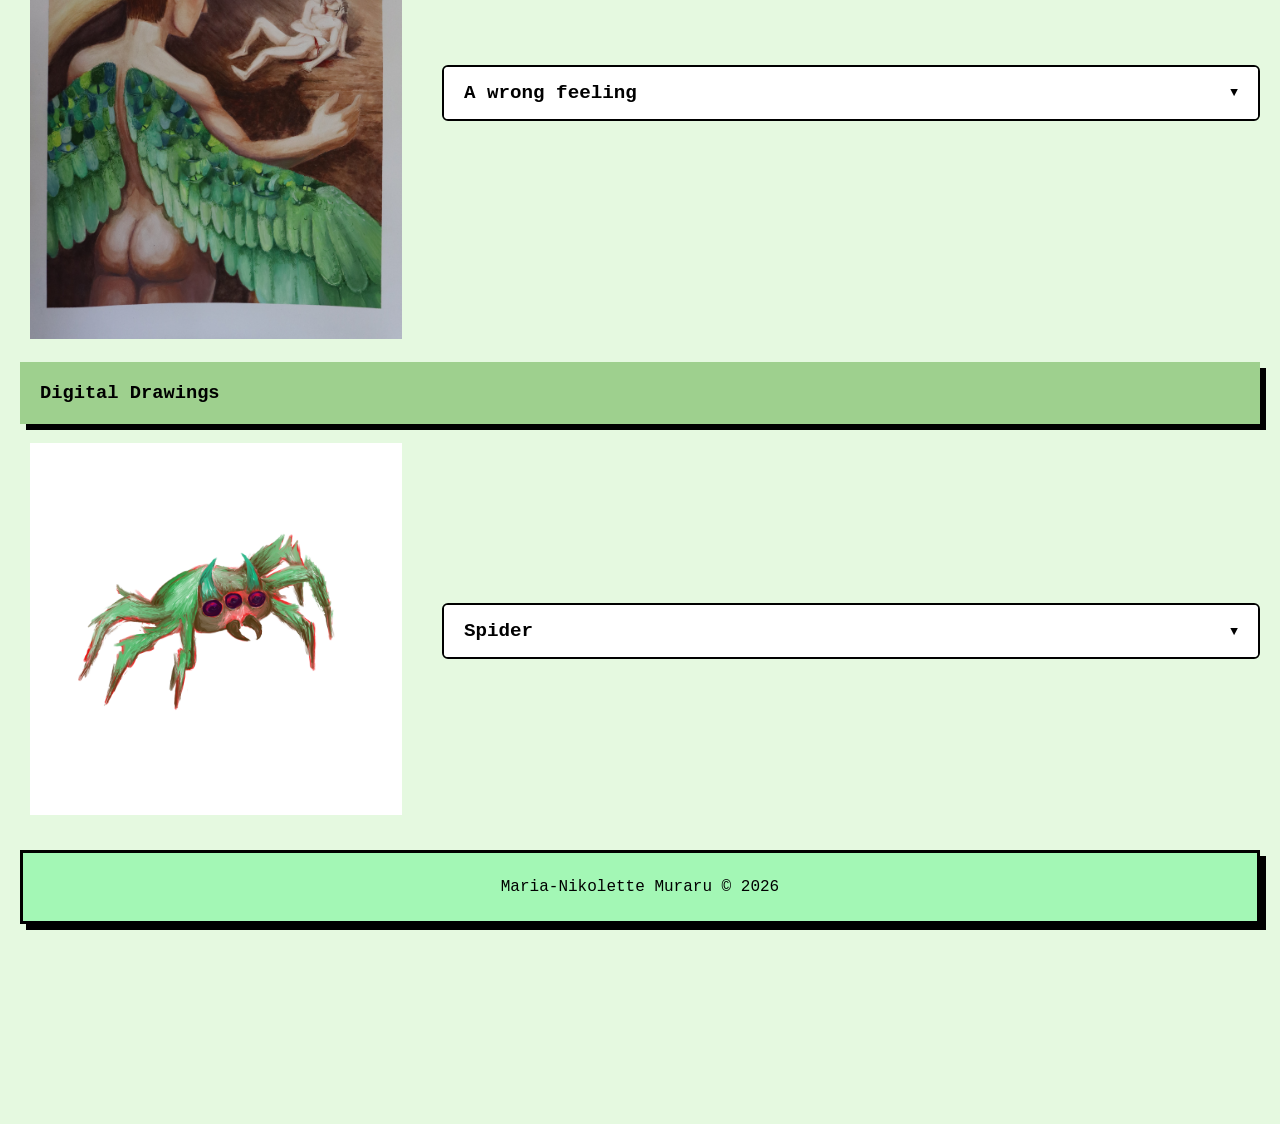
<file: MyPaintings.html>
<html>
  <meta name="viewport" content="width=device-width, initial-scale=1">
  <link rel="stylesheet" href="style.css">
<head>
    <style>



/*  The Desktop Container (Strictly Side-by-Side) */
.row-container {
  display: flex;
  flex-direction: row;         /* Forces side-by-side layout on desktop */
  align-items: center;         /* Aligns image and text vertically in the middle */
  justify-content: space-around; /* Creates perfectly equal space between them */
  gap: 10px;                   /* The exact gap between the image and text */
  margin-bottom: 5px;         /* Space between different rows */
  width: 100%;
}

/* Desktop Image Sizing */
.img-box {
  flex: 1;                     /* Takes up exactly half the available space */
  max-width: 30%;              /* Prevents it from crowding the text */
  padding-left: 10px;
  padding-bottom: 5px;
  padding-right: 30px;
}
/* Image Sizing inside img box */
.img-box img {
  width: 100%;                 /* Makes image scale perfectly with the box */
  max-width: 100%;
  height: auto;
  display: block;
  
}

/* ACCORDION DROPDOWN FOR DESCRIPTIONS */
  .description-dropdown {
    flex: 1;                         
    min-width: 350px;            /* Forces it to wrap if the screen gets smaller than this */
    max-width: 70%;             /* Changed from 60% so it can span full width when it goes beneath */         
    border: 2px solid #000000;    /* Solid border to show it is a clickable box */
    border-radius: 6px;
    background-color: rgba(255, 255, 255, 0.8); /* inside dropdown*/
    overflow: hidden;            /* Crucial for the animation effect */
   /* cursor: pointer; */
    user-select: none;
    transition: box-shadow 0.3s ease;
  }

  .description-dropdown:hover {
    box-shadow: 0px 4px 10px #ffffff;
  }

  /* The Header/Title of the dropdown */
  .dropdown-header {
    padding: 15px 20px;
    margin: 0;
    background-color: #ffffff;
    color: #000000;
    font-size: 1.2rem;
    font-weight: bold;
    display: flex;
    justify-content: space-between;
    align-items: center;
  }

  /* Indicator Arrow */
  .dropdown-header::after {
    content: '▼';
    font-size: 0.8rem;
    transition: transform 0.3s ease;
  }

  /* Rotate arrow when open */
  .description-dropdown.active .dropdown-header::after {
    transform: rotate(180deg);
  }

  /* Hidden Text Wrapper */
  .dropdown-body {
    max-height: 0;               /* Hidden by default */
    overflow: hidden;
    transition: max-height 0.4s ease-out, padding 0.4s ease;
    padding: 0 20px;             /* No vertical padding when closed */
  }

  /* Styling inside text body */
  .dropdown-body h5 {
    color: #000000;
    margin: 0;
    font-size: 1.1rem;
    line-height: 1.6;
    text-align: left;
    font-weight: normal;
  }

 

  div.scroll-container {
  background-color: #ffd52b99;
  overflow: auto;
  white-space: nowrap;
  padding: 10px;
}

div.scroll-container img {
  padding: 10px;
}

/* Styles for the scroll button */
    #scrollTopBtn {
      position: fixed;
      bottom: 20px;
      right: 30px;
      z-index: 99;
      background-color: #007bff;
      color: white;
      border: none;
      outline: none;
      padding: 15px;
      border-radius: 50%;
      font-size: 18px;
      width: 50px;
      height: 50px;
      box-shadow: 0px 4px 10px rgba(0, 0, 0, 0.2);
      
      /* Hidden by default, revealed via JavaScript */
      display: none; 
      transition: background-color 0.3s;
    }

    #scrollTopBtn:hover {
      background-color: #0056b3;
    }

/* Responsive layout - when the screen is less than 700px wide, make the two columns stack on top of each other instead of next to each other */
@media screen and (max-width: 700px) {
  .container, .navbar, footer{   
    flex-direction: column;
  }

  .row-container {   
    flex-direction: column;    /* Stacks text under image */
  }

.description-dropdown {
      max-width: 100%;           /* Full width on mobile screen profiles */
      margin-bottom: 20px; 
    }

  .img-box{
    align-items: center; 
    padding-right: 20px;
    max-width: 100%;  
  }

  .container, .navbar, footer {   
    flex-direction: column;
  }


}



  
    p    {padding-left: 20px;
      font-size: 18px;
      color: #07070A;}
    /* divide of works / title of works */
    
       /*text descriptions*/
    h5{color: #2D142C;
      padding: 20px;
      font-size: 20px;
      text-align: center;
      box-sizing: border-box; 
      
    }
    </style> 
</head>

<body>

  <!-- Custom AVIF Pointer Structure -->
<div id="avif-airplane-cursor">
    <!-- Replace the src path with your local paper-airplane.avif asset file -->
    <img id="airplane-img" src="Sprites/Asset 3.png" alt="Paper Airplane Cursor">
</div>

<div class="sky-background">
    <!-- Top Left Corner: Tall and heavy cloud -->
    <div class="cloud cloud-top-left"></div>
    
    <!-- Top Right Corner: Long and wispy cloud -->
    <div class="cloud cloud-top-right"></div>
    
    <!-- Bottom Left Corner: Medium puffy cloud -->
    <div class="cloud cloud-bottom-left"></div>
    
    <!-- Bottom Right Corner: Small baby cloud -->
    <div class="cloud cloud-bottom-right"></div>

    <div class="cloud cloud-mid-left"></div>
    <div class="cloud cloud-mid-right"></div>
    <div class="cloud cloud-upper-center"></div>
    <div class="cloud cloud-lower-left-center"></div>

</div>

<div id="grad1">

<!-- Header -->
<header>
  <h4>Maria-Nikolette Muraru</h4>
  <h2> My Artworks</h2>
</header>

<!-- Navigation Bar -->
<div class="navbar">
  <a href="index.html">Main Page</a>
  <a href="MyFiction.html">My Fiction</a>
  <a href="MySculptures.html">My Installations</a>
  <a href="MyMusic.html">My Music</a>
  
  <a href="MyPoetry.html">My Poetry</a>
  <a href="MyPaintings.html">My Artworks</a>
  <a href="MyVideography.html">My Films</a>
  <a href="MyAboutMe.html">About Me</a>
</div>



<p>Table of Contents</p> 
<ol style="list-style-type:upper-roman"> 
<div class="dropdown-content"> <!-- dropdown menu -->
<li><a href="#Adobe">Adobe</a></li>
<li><a href="#Physical Paintings">Physical Paintings</a></li>
<li><a href="#Digital Drawings">Digital Drawings</a></li>


</ol>


<h3> Adobe</h3> 
<div id="Adobe" ></div> 

<!--  Brochure -->
<div class="row-container">
  <div class="scroll-container">
    <img  src="Images/brochure/Screenshot 2026-09-01 212240.png"  alt="illustrator screenshot of new media orientation brochure"  width="500px" height="auto"> 
    <img  src="Images/brochure/Screenshot 2026-09-01 212259.png"  alt="illustrator screenshot of new media orientation brochure"  width="500px" height="auto"> 
    <img  src="Images/brochure/Brochure peak.webp"  alt="illustrator screenshot of new media orientation brochure" width="200px" height="auto">
  </div>
  <div class="description-dropdown"> <div class="dropdown-header"> New Media Orientation Brochure </div>
<div class="dropdown-body">
<h5>
Created for New Media Orientation at TMU, year 2026.

<br><br>
Created in Illustrator. Collaborative work with other volunteers. I was responsible for the initial information architecture, map design, and the main qr code's website. 
</h5>
</div>
</div>
</div>

<!-- Genesis -->
<div class="row-container">
  <div class="img-box">
    <img src="Images/Paintings/Genesis Doors and Windows - screenshot of logo work.png" width="115%" height="600px" >
  </div>
<div class="description-dropdown"> <div class="dropdown-header"> Genesis Windows and Doors</div>
   <div class="dropdown-body">
<h5> 
  A company in USA that commissioned a logo for their business. Made using Adobe Illustrator.
 </div>
</div>
</div>

<!--  Welcome Dave -->
<div class="row-container">
    <div class="img-box">
        <img  src="Images/Paintings/IMG_0361.png" \alt="photoshop david & alien like world"> 
    </div>
<div class="description-dropdown"> <div class="dropdown-header">Welcome Dave we want beans</div>
<div class="dropdown-body">
  <h5> 
Created in photoshop, while in London. All photos took by me in the V&A Museum and Natural History Museum. The fancy beans and toast that are being kidnapped by and aliens where 3d scanned with my ipad pro and later 3d printed.
</h5>
</div>
</div>
</div>


<!--  Bus Stop -->
<div class="row-container">
  <div class="img-box">
    <img  src="Images/Paintings/London_Non-existantBusStop.png" \ alt="photoshop london bus and black hole"> 
  </div>
  <div class="description-dropdown"> <div class="dropdown-header">The Non-existent Bus Stop </div>
<div class="dropdown-body">
<h5>

The whole thing was supposed to be a vague storytelling experiment. It started with me stumbling upon the issue of looking for the correct
bus stop and waiting for like 20 minutes at the stop that was the right "acronym" but no the correct street. later I found out that it was
a service type stop for buses on break. The knight is sculpture named "The Cnihtengild" which was 3D modeled using Gravity Sketch in a Meta quest 3. The real sculpture can be found
at Devonshire Square also in London.
<br><br>
Created in photoshop, while in London. All photos took by me.
</h5>
</div>
</div>
</div>



<h3> Physical Paintings</h3>
<div id="Physical Paintings"></div> 

<!-- Row 1: Evil Fungi -->
<div class="row-container">
  <div class="img-box">
    <img src="Images/Paintings/Mushroom.png" alt="Evil fungi"> <br>
    
  </div>

<div class="description-dropdown"> <div class="dropdown-header">Fungus malus / Evil fungi</div>
<div class="dropdown-body">
<h5> 
  The idea behind the title is to make it seem like a real and living mushroom species. One day I read an article that talked about psychedelic mushrooms. That night, I dreamed about this weird mushroom that is a combination of carnivorous plants and hallucination-inducing mushrooms. Practically jumping out of bed, I sketched to remember the composition. The idea is simple: the mushroom is evil in ‘poisoning’ the land around it (the gradient from a poisonous green to a warmer green). The small eyes on the mushroom cap are there to creep you out. The centered eye (red) is the one that hypnotizes the prey. The tongue is made to look flat, like a road/path. Yet, the visual heaviness that is there because it’s hanging off the logs in the water makes the viewer understands that it is a tongue (plus it’s coming out of the mushroom's mouth); the moment the prey steps on the tongue, it curls up and snaps the prey into its mouth (shown in the sketch).
<img src="Images/Paintings/MushroomSketches4action.png" alt="Evil mushroom sketches of tongue function" width="80%" >
</h5> <!-- description -->
 </div>
</div>
</div>

<!--  Hugging Cat -->
<div class="row-container">
  <div class="img-box">
    <img src="Images/Paintings/IMG_3437_Painting.JPG" width="50%" alt="floating face with kitty hugging in a starry sky">
  </div>
<div class="description-dropdown"> <div class="dropdown-header">Hugging Cat</div>
<div class="dropdown-body">
<h5>
  pencil, ink and watercolour
</h5>
  </div>
</div>
</div>


<div class="row-container">
  <div class="img-box">
<img src="Images/Paintings/IMG_3448_angelpainting.JPG" width="400" alt="Angel with green wings with eyes trying to take the dying human with them while their companion is gripping onto thm with an angry face.">
  </div>
<div class="description-dropdown"> <div class="dropdown-header">A wrong feeling</div>
<div class="dropdown-body">
  <h5> 
Watercolour and gouache. While may be interpreted with widely different meanings depending on the viewer.
I created this paintings in mind with the dramatization of when the "goodies" of society try to control peoples gender presentations.
</h5>
</div>
</div>
</div>

<h3> Digital Drawings</h3>
<div id="Digital Drawing"></div>

<div class="row-container">
  <div class="img-box">
<img src="Images/Paintings/Digital-spider-IMG_6546.PNG" width="400" alt="Angel with green wings with eyes trying to take the dying human with them while their companion is gripping onto thm with an angry face.">
</div>
<div class="description-dropdown"> <div class="dropdown-header">Spider</div>
<div class="dropdown-body"> 
  <h5>
Procreate. Made based on a internet challenge, when you draw with a black and white screen.
</h5>
</div>
</div>
</div>


<!-- Footer -->
<footer>
    Maria-Nikolette Muraru &copy; 2026
</footer>
<br><br><br><br><br><br><br><br><br><br>



<body>
  <script>

 const cursorWrapper = document.getElementById('avif-airplane-cursor');

document.addEventListener('mousemove', (e) => {
    // 1. Instantly move the cursor to the true mouse coordinates
    cursorWrapper.style.transform = `translate3d(${e.clientX}px, ${e.clientY}px, 0) translate(-50%, -50%)`;
    
    // 2. Reveal the cursor now that we know exactly where it belongs
    cursorWrapper.classList.add('is-active');
}, { passive: true });

// Optional: Hide it again if the mouse leaves the browser window entirely
document.addEventListener('mouseleave', () => {
    cursorWrapper.classList.remove('is-active');
});

</script>

<!-- JAVASCRIPT FOR DESCRIPTIONS -->
<script>
document.addEventListener("DOMContentLoaded", () => {
  const descriptions = document.querySelectorAll(".description-dropdown");

  descriptions.forEach(dropdown => {
    const body = dropdown.querySelector(".dropdown-body");
    
    dropdown.addEventListener("click", () => {
      // Toggle active status for styling changes like the arrow flip
      dropdown.classList.toggle("active");
      
      if (dropdown.classList.contains("active")) {
        // Calculate true inner physical text height and inject dynamically
        body.style.maxHeight = body.scrollHeight + "px";
        body.style.padding = "20px";
      } else {
        // Return height properties back to baseline state completely
        body.style.maxHeight = "0";
        body.style.padding = "0 20px";
      }
    });
  });
});
</script>

<script>
    // Get the button element
    const scrollBtn = document.getElementById("scrollTopBtn");

    // Monitor page scrolling
    window.onscroll = function() {
      // Show button if page is scrolled down more than 300px
      if (document.body.scrollTop > 300 || document.documentElement.scrollTop > 300) {
        scrollBtn.style.display = "block";
      } else {
        scrollBtn.style.display = "none";
      }
    };

    // When the user clicks the button, scroll smoothly to the top
    scrollBtn.addEventListener("click", function() {
      window.scrollTo({
        top: 0,
        behavior: "smooth"
      });
    });
  </script>

</body>


</body>
</html>
</file>
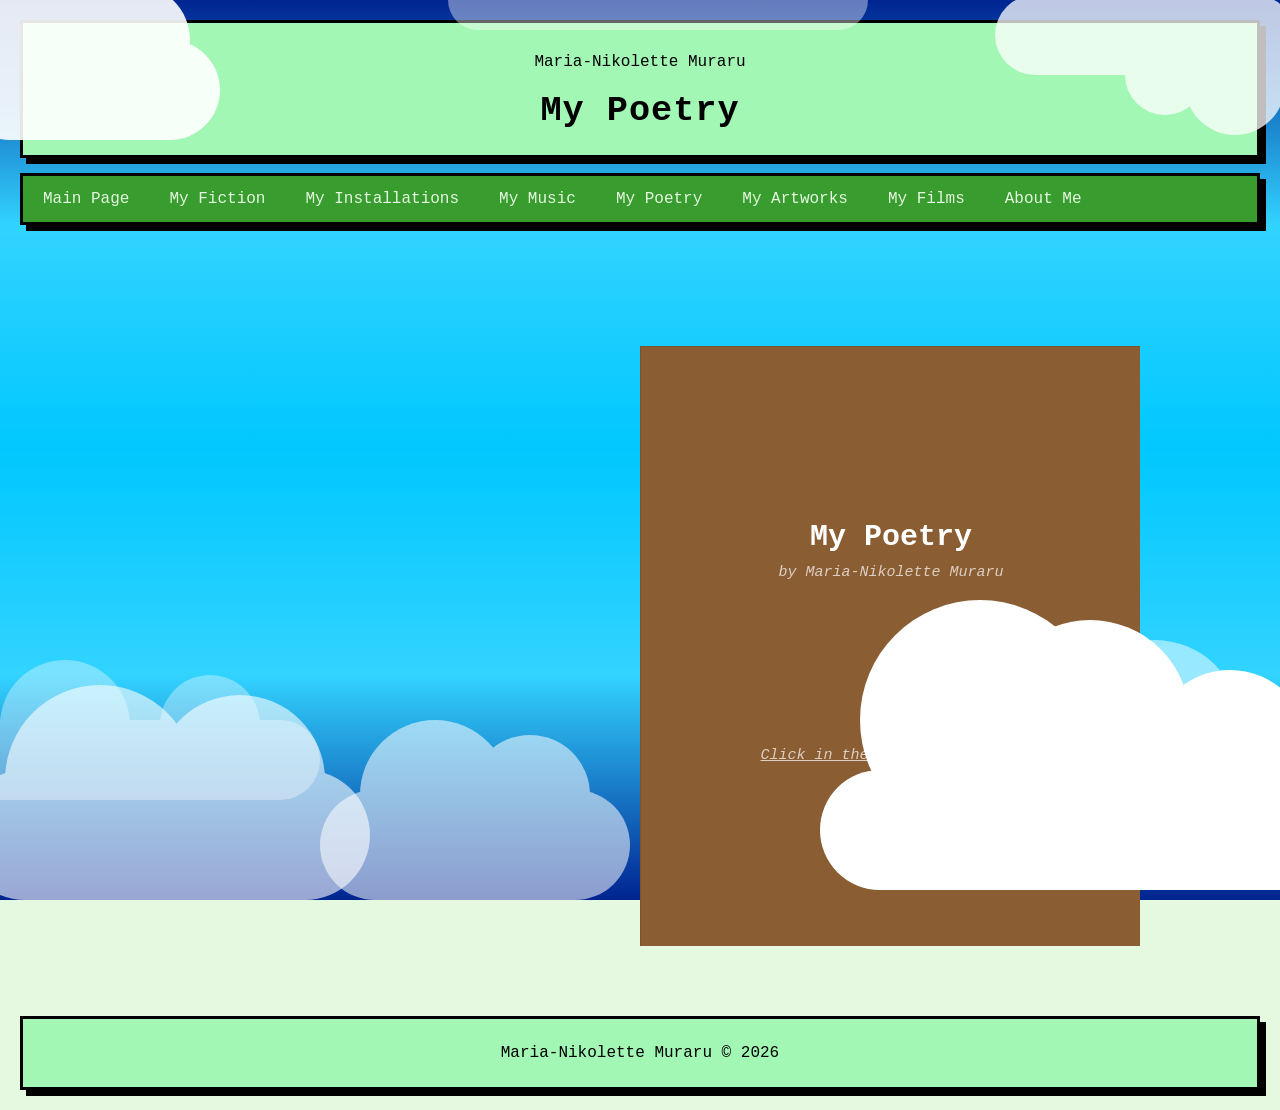
<file: MyPoetry.html>
<html>
  <meta name="viewport" content="width=device-width, initial-scale=1">
  <link rel="stylesheet" href="style.css">

<head>
  
    <style>



.p{
  opacity: 0%;
}

.flipbook-scroll-wrapper {
    width: 100%;
    overflow-x: auto !important;
    overflow-y: hidden;
    -webkit-overflow-scrolling: touch; /* Makes scrolling smooth on iPhones */
}

#flipbook {
    margin: 0 auto;
    touch-action: none; /* Prevents mobile browser pinch-zoom glitches */
}



/* Responsive layout - when the screen is less than 700px wide, make the two columns stack on top of each other instead of next to each other */
@media screen and (max-width: 700px) {
  .container, .navbar, footer {   
    flex-direction: column;
  }

  .p{
    width: 90%;
  height: 300px;
  padding: 20px;
  border: 5px transparent rgb(0, 0, 0);
  margin: 5px;
   opacity: 100%;
  }

  .flipbook-scroll-wrapper {
    width: 90vw;
    display: block;
  }

  #flipbook, 
  #flipbook .page, 
  #flipbook .shadow, 
  #flipbook .corner {
    touch-action: none !important;
    -webkit-tap-highlight-color: rgba(0,0,0,0); /* Removes the blue flash box on click */
  }

}

    body {background-color: #BBE1C3}


    p    {padding-left: 20px;
          font-size: 18px;
      color: black;
      float:left;
      content: center;
      
          }

/* divide of works / title of works */
    h3 {background-color: #A7CDBD;
        color: #869D7A;
        padding-top: 20px;
        padding-bottom: 20px;
        padding-left: 20px;} 

      sub{padding-left: 20px;
         
          color: black;}


aside {
  width: 30%;
  padding-left: 15px;
  margin-left: 15px;
  float: right;
  font-style: italic;
  background-color: lightgray;
}

.subject {
  width: 350px;
  height: 300px;
  padding: 20px;
  border: 5px solid rgb(255, 255, 255);
  margin: 5px;
}



</style>
</head>
<body>

  <!-- Custom AVIF Pointer Structure -->
<div id="avif-airplane-cursor">
    <!-- Replace the src path with your local paper-airplane.avif asset file -->
    <img id="airplane-img" src="Sprites/Asset 3.png" alt="Paper Airplane Cursor">
</div>

<div class="sky-background">
    <!-- Top Left Corner: Tall and heavy cloud -->
    <div class="cloud cloud-top-left"></div>
    
    <!-- Top Right Corner: Long and wispy cloud -->
    <div class="cloud cloud-top-right"></div>
    
    <!-- Bottom Left Corner: Medium puffy cloud -->
    <div class="cloud cloud-bottom-left"></div>
    
    <!-- Bottom Right Corner: Small baby cloud -->
    <div class="cloud cloud-bottom-right"></div>

    <div class="cloud cloud-mid-left"></div>
    <div class="cloud cloud-mid-right"></div>
    <div class="cloud cloud-upper-center"></div>
    <div class="cloud cloud-lower-left-center"></div>
</div>

  <div id="grad1">

<!-- Header -->
<header>
  <h4>Maria-Nikolette Muraru</h4>
  <h2> My Poetry</h2>
</header>

 
<div class="navbar">
  <a href="index.html">Main Page</a>
  <a href="MyFiction.html">My Fiction</a>
  <a href="MySculptures.html">My Installations</a>
  <a href="MyMusic.html">My Music</a>
  <a href="MyPoetry.html">My Poetry</a>
  <a href="MyPaintings.html">My Artworks</a>
  <a href="MyVideography.html">My Films</a>
  <a href="MyAboutMe.html">About Me</a>
</div>



<p class="p">  <b> The book playing hide and seek on you? Scroll sideways to find it! If you do see it good for you... </b></p>
<div class="flipbook-scroll-wrapper">
<div class="flipbook" class="page">
    <div class="hard" >My Poetry <small> by Maria-Nikolette Muraru</small> <br><br><br><br>
    <small><u>Click in the corners to start</u> </small></div>
    <div class="hard"></div>
    <div>
      
        
<p>Table of Contents</p>
<ol style="list-style-type:upper-roman">
<li>A Blackout Poem</a></li>
<li>Space</a></li>
<li>A liar</a></li>
</ol>

    </div>

<div>
      <p> 2025 </p>
      <img  src="Images/Poetry/Space.png" alt="" />
        
      <small> 2 </small>
    </div>

    <div>
     <p> 2022 </p>
      <img  src="Images/Poetry/An Oligarch-what a lie.png" alt="" />
      <small> 1 </small>
    </div>


    <div>
      <p> 2019 </p>
      <div class="subject"> a townhouse                     blazed 
  overlooking Manhattans skyline               melting 
  in july       sun 
  a pretty and spoiled,         notes it and if she doesn't do something 
  the ded will be gathering          rising          from the dead 
  forced     rage       and warnings            from the other side 
  had come          under mysterious circumstances           its haunted 
  by restless spirits           but perhaps you could tame it? 
  naturally it resulted in mistakes              a shake of the head 
  “You oughtn’t to be messing with this Miss.” 
  "silly Clara" She giggles she doesn't take it seriously 
</div> 
<p> Note: </p>
<sub> I unfortunately do not remember what short story was used. </sub>
      <small> 3 </small>
    </div>

    <div>
      <img src="Images/Poetry/" alt="" />
      <small>  </small>
    </div>

    <div class="hard"></div>
    <div class="hard">Thank You 4 Reading <small>~ Maria-Nikolette Muraru</small></div>
  </div>

  <script src="jquery.js"></script>
  <script src="turn.js"></script>
  <script>
    $(".flipbook").turn();
  </script>
</div>


<!-- Footer -->
<footer>
    Maria-Nikolette Muraru &copy; 2026
</footer>
</div>

<body>
  <script>

 const cursorWrapper = document.getElementById('avif-airplane-cursor');

document.addEventListener('mousemove', (e) => {
    // 1. Instantly move the cursor to the true mouse coordinates
    cursorWrapper.style.transform = `translate3d(${e.clientX}px, ${e.clientY}px, 0) translate(-50%, -50%)`;
    
    // 2. Reveal the cursor now that we know exactly where it belongs
    cursorWrapper.classList.add('is-active');
}, { passive: true });

// Optional: Hide it again if the mouse leaves the browser window entirely
document.addEventListener('mouseleave', () => {
    cursorWrapper.classList.remove('is-active');
});

</script>

</body>


</body>
</html>
</file>
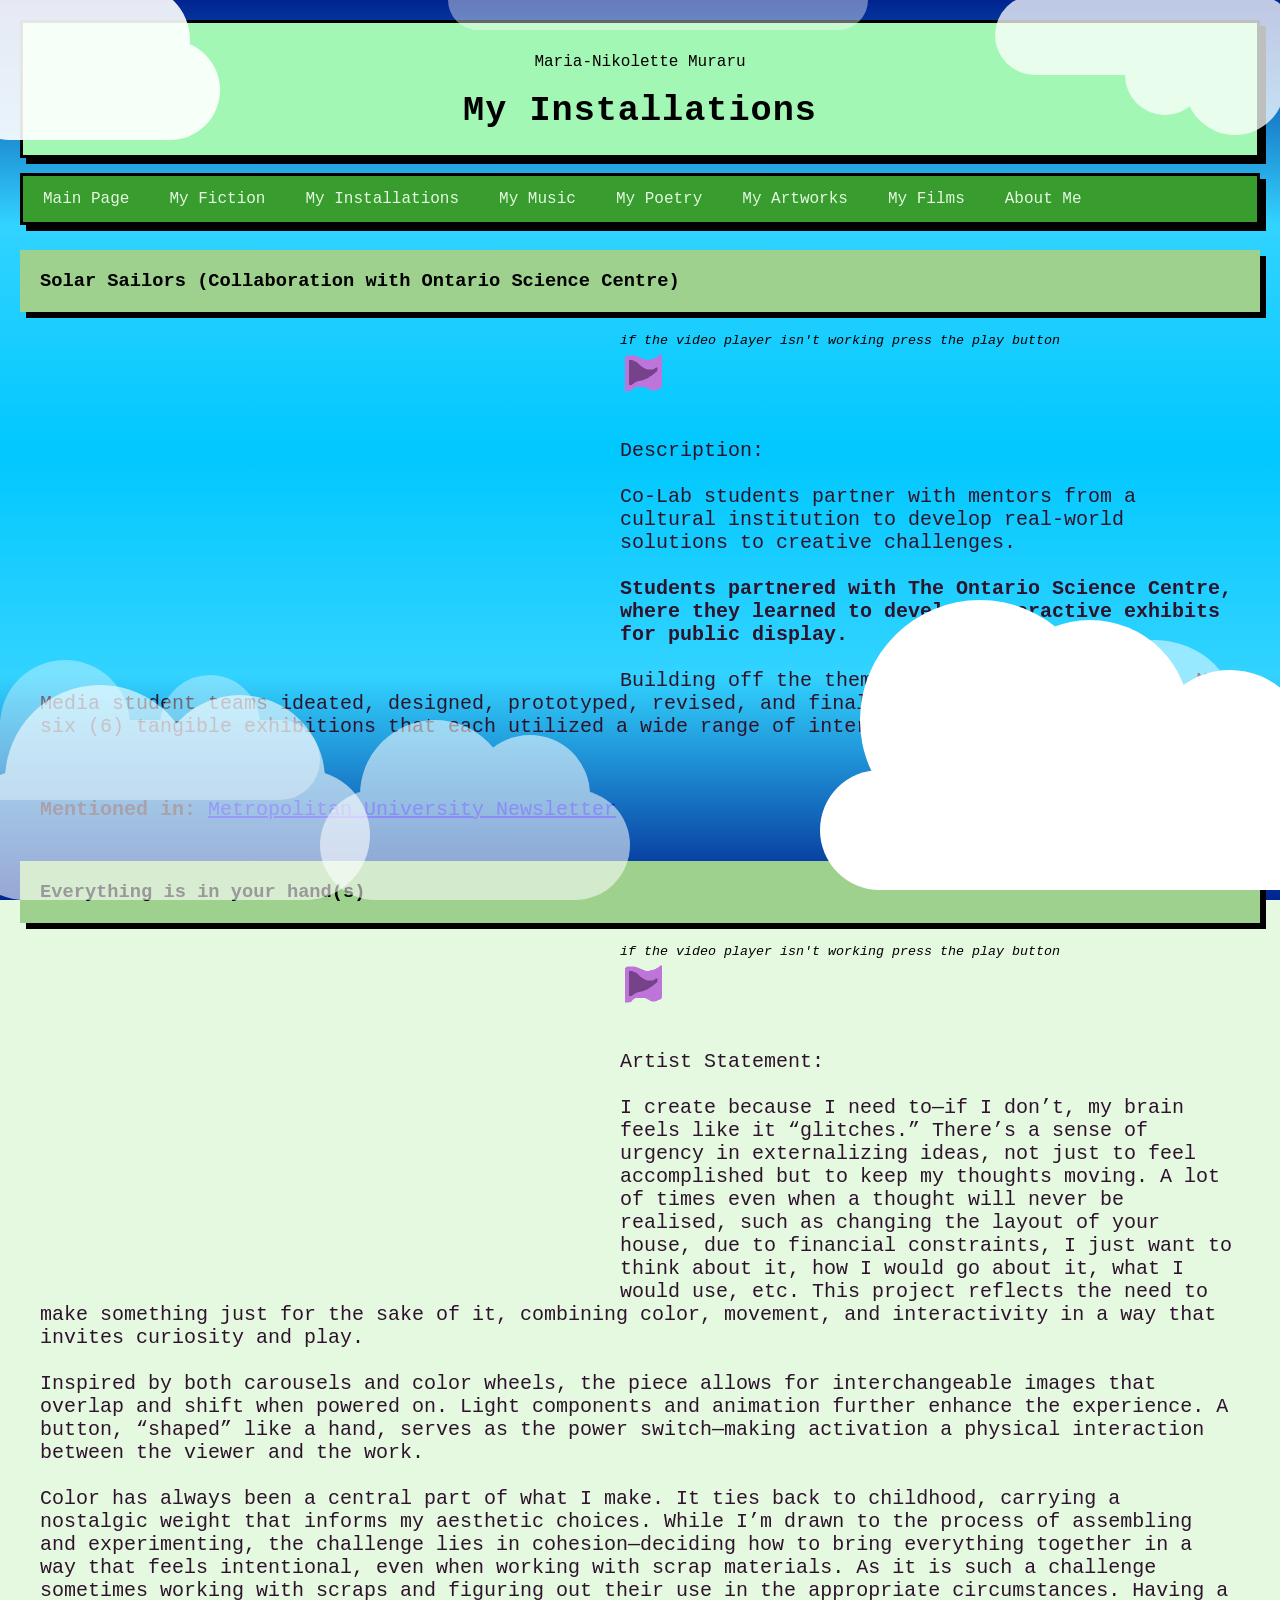
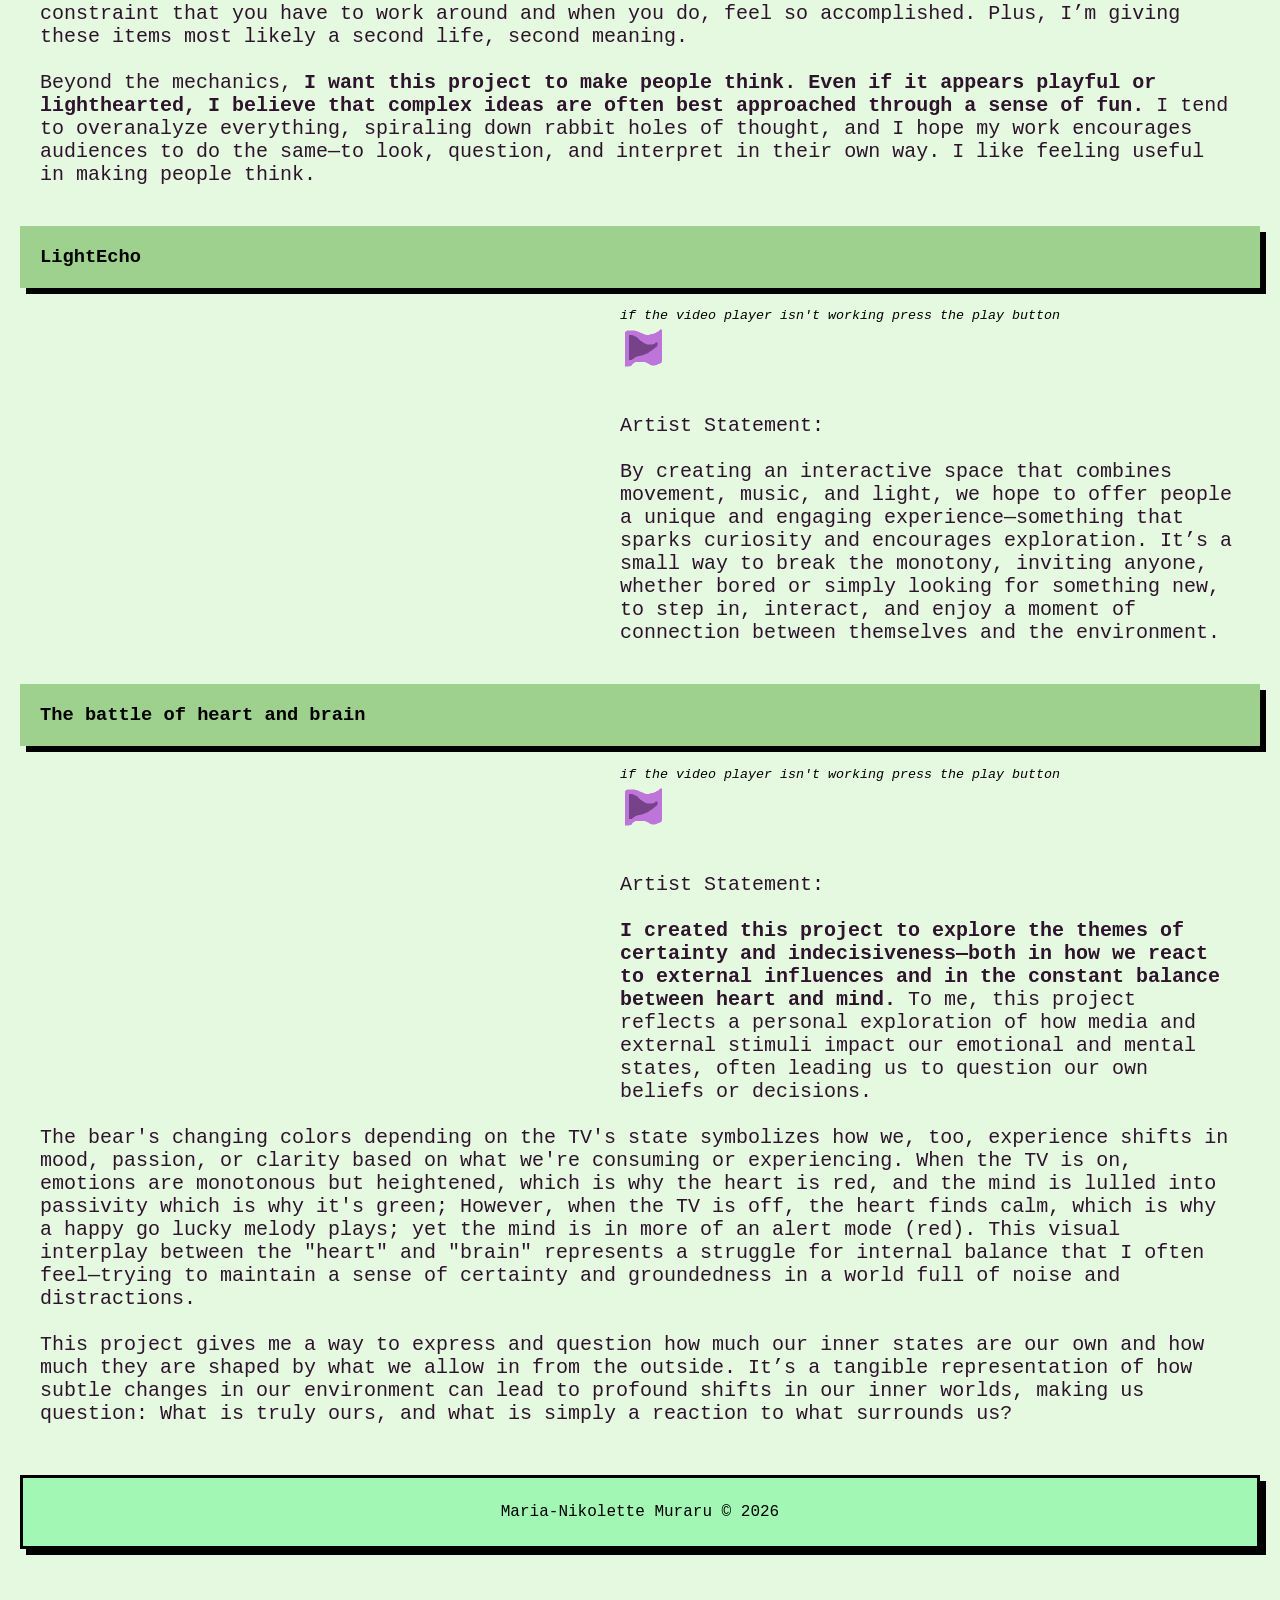
<file: MySculptures.html>
<!DOCTYPE html>
<html>
<meta name="viewport" content="width=device-width, initial-scale=1">
<link rel="stylesheet" href="style.css">

<head>
    <style>

      

/* THE PARENT CONTAINER */
.social-container {
  display: flex;            /* Activates horizontal row layout */
  flex-direction: row;      /* Locks items onto a horizontal axis line */
  align-items: center;      /* Lines up the horizontal midpoints of both icons */
  
}

.image-button {
      
      transition: transform 0.2s ease, opacity 0.2s ease;

      
    }

    /* Slight zoom and full brightness on hover */
    .image-button:hover {
      transform: scale(1.05);
      opacity: 0.9;
    }

    /* Removes default blue/purple border around linked images in older browsers */
    .image-button img {
      border: none;
      display: block;      
    }

    
.floated-iframe {
  float: left;            /* Aligns the iframe to the left */
  margin: 20px;     
  margin-top: 5px;  
 

}

 

/* Responsive layout - when the screen is less than 700px wide, make the two columns stack on top of each other instead of next to each other */
@media screen and (max-width: 700px) {
  .container, .navbar {   
    flex-direction: column;
  }
  

  .floated-iframe{
  max-width: 95% !important; 
  min-width: 90%;
  align-items: center;
  }
  


}

  
    /*text descriptions*/
        p    {padding: 5px;
      color: #2D142C;
      font-size: 20px;
      text-align: left;
      padding: 20px;
     
    }


    </style> 

    


</head>
<body>

  <!-- Custom AVIF Pointer Structure -->
<div id="avif-airplane-cursor">
    <!-- Replace the src path with your local paper-airplane.avif asset file -->
    <img id="airplane-img" src="Sprites/Asset 3.png" alt="Paper Airplane Cursor">
</div>

<div class="sky-background">
    <!-- Top Left Corner: Tall and heavy cloud -->
    <div class="cloud cloud-top-left"></div>
    
    <!-- Top Right Corner: Long and wispy cloud -->
    <div class="cloud cloud-top-right"></div>
    
    <!-- Bottom Left Corner: Medium puffy cloud -->
    <div class="cloud cloud-bottom-left"></div>
    
    <!-- Bottom Right Corner: Small baby cloud -->
    <div class="cloud cloud-bottom-right"></div>

    <div class="cloud cloud-mid-left"></div>
    <div class="cloud cloud-mid-right"></div>
    <div class="cloud cloud-upper-center"></div>
    <div class="cloud cloud-lower-left-center"></div>

</div>

<div id="grad1">
  
<!-- Header -->
<header>
  <h4>Maria-Nikolette Muraru</h4>
  <h2> My Installations</h2>
</header>

    <!-- Navigation Bar -->
<div class="navbar">
  <a href="index.html">Main Page</a>
  <a href="MyFiction.html">My Fiction</a>
  <a href="MySculptures.html">My Installations</a>
  <a href="MyMusic.html">My Music</a>
  <a href="MyPoetry.html">My Poetry</a>
  <a href="MyPaintings.html">My Artworks</a>
  <a href="MyVideography.html">My Films</a>
  <a href="MyAboutMe.html">About Me</a>

</div>



<h3> Solar Sailors (Collaboration with Ontario Science Centre)</h3>

<iframe class="floated-iframe" 
width="560" 
height="315" 
src="https://www.youtube.com/embed/Au9k3k_EPMQ?si=Ip-ynHyMGlVLKugV" 
title="Solar Sailors" 
frameborder="0" 
allow="accelerometer; autoplay; clipboard-write; encrypted-media; 
gyroscope; picture-in-picture; web-share" 
referrerpolicy="strict-origin-when-cross-origin" 
allowfullscreen>
</iframe>

<small><i> if the video player isn't working press the play button</i></small>
<div class="social-container">
<a href="https://www.youtube.com/embed/Au9k3k_EPMQ?si=Ip-ynHyMGlVLKugV"class="image-button"> 
      <img src="Sprites/purplePlay.png" width="50px" height="50px" >
    </a></div>
<p>
  Description:<br><br>
  Co-Lab students partner with mentors from a cultural institution to develop real-world solutions to creative challenges. 
<br><br> <b>
Students partnered with The Ontario Science Centre, where they learned to develop interactive exhibits for public display. 
</b><br><br>
Building off the theme of Energy in Transition, New Media student teams ideated, designed, prototyped, revised, and finally fabricated and installed six (6) 
tangible exhibitions that each utilized a wide range of interactive disciplines. </p>

<p> <b>Mentioned in: </b>
  <a href="https://www.torontomu.ca/new-media/news-events/2026/03/new-media-students-exhibit-at-ontario-science-centre/" 
  target="_blank"> Metropolitan University Newsletter</a>
</p>

<h3>  Everything is in your hand(s) </h3>

<iframe class="floated-iframe"
 width="560" 
 height="315" 
 src="https://www.youtube.com/embed/zCt66h--7QA?si=k9Q0Aszuo2ZVkDrJ" 
 title="Everything is in your hand(s)" 
 frameborder="0" 
 allow="accelerometer; autoplay; clipboard-write; 
 encrypted-media; gyroscope; picture-in-picture; web-share" 
 referrerpolicy="strict-origin-when-cross-origin" 
 allowfullscreen>
</iframe>



<small><i> if the video player isn't working press the play button</i></small>
<div class="social-container">
<a href="https://youtube.com/embed/zCt66h--7QA?si=f_pyN9OYR9RVh4rx"class="image-button"> 
      <img src="Sprites/purplePlay.png" width="50px" height="50px" >
    </a></div>
<p> 
  Artist Statement:
  <br><br>
  I create because I need to—if I don’t, my brain feels like it “glitches.” There’s a sense of urgency in externalizing ideas, not just to feel accomplished but to keep my thoughts moving. 
  A lot of times even when a thought will never be realised, such as changing the layout of your house, due to financial constraints, I just want to think about it, how I would go about it, what I would use, etc. 
  This project reflects the need to make something just for the sake of it, combining color, movement, and interactivity in a way that invites curiosity and play.
    <br>  <br>
Inspired by both carousels and color wheels, the piece allows for interchangeable images that overlap and shift when powered on. 
Light components and animation further enhance the experience. A button, “shaped”  like a hand, serves as the power switch—making activation a physical interaction between the viewer and the work.
  <br>  <br>
Color has always been a central part of what I make.
 It ties back to childhood, carrying a nostalgic weight that informs my aesthetic choices. 
 While I’m drawn to the process of assembling and experimenting, the challenge lies in cohesion—deciding how to bring everything together in a way that feels intentional, even when working with scrap materials. 
 As it is such a challenge sometimes working with scraps and figuring out their use in the appropriate circumstances. Having a constraint that you have to work around and when you do, feel so accomplished. Plus, I’m giving these items most likely a second life, second meaning.
  <br>  <br> 
Beyond the mechanics, <b>I want this project to make people think. 
Even if it appears playful or lighthearted, I believe that complex ideas are often best approached through a sense of fun. </b> I tend to overanalyze everything, spiraling down rabbit holes of thought, and I hope my work encourages audiences to do the same—to look, question, and interpret in their own way. 
I like feeling useful in making people think.
</p>


<h3>  LightEcho </h3>

<iframe class="floated-iframe"
width="560" 
height="315" 
src="https://www.youtube.com/embed/Gysk8NwB470?si=thW9ZT4QjslDRQcJ" 
title="LightEcho" 
frameborder="0" 
allow="accelerometer; autoplay; clipboard-write; encrypted-media; 
gyroscope; picture-in-picture; web-share" 
referrerpolicy="strict-origin-when-cross-origin" 
allowfullscreen>
</iframe>

<small><i> if the video player isn't working press the play button</i></small>
<div class="social-container">
<a href="https://www.youtube.com/embed/Gysk8NwB470?si=thW9ZT4QjslDRQcJ"class="image-button"> 
      <img src="Sprites/purplePlay.png" width="50px" height="50px" >
    </a></div>
<p>Artist Statement:
  <br><br>
  By creating an interactive space that combines movement, music, and light,
   we hope to offer people a unique and engaging experience—something that 
   sparks curiosity and encourages exploration. It’s a small way to break the monotony, 
   inviting anyone, whether bored or simply looking for something new, to step in, interact, 
  and enjoy a moment of connection between themselves and the environment.</p>

<h3>  The battle of heart and brain  </h3>

<iframe class="floated-iframe"
width="560" 
height="315" 
src="https://www.youtube.com/embed/LLvqzwLlchw?si=EI1Lm3zf2nrx-w_G" 
title="The battle of heart and brain" 
frameborder="0" 
allow="accelerometer; autoplay; clipboard-write; 
encrypted-media; gyroscope; picture-in-picture; web-share" 
referrerpolicy="strict-origin-when-cross-origin" 
allowfullscreen>
</iframe>

<small><i> if the video player isn't working press the play button</i></small>
<div class="social-container">
<a href="https://www.youtube.com/embed/LLvqzwLlchw?si=EI1Lm3zf2nrx-w_G"class="image-button"> 
      <img src="Sprites/purplePlay.png" width="50px" height="50px" >
    </a></div>
<p>
  Artist Statement:
  <br><br>
 <strong> I created this project to explore the themes of 
  certainty and indecisiveness—both in how we react to external 
  influences and in the constant balance between heart and mind. </strong> 
 To me, this project reflects a personal exploration of how media and external stimuli impact our emotional and mental states, often leading us to question our own beliefs or decisions. 
<br><br>
  The bear's changing colors depending on the TV's state symbolizes how we, too, experience shifts in mood, passion, or clarity based on what we're consuming or experiencing. When the TV is on, emotions are monotonous but heightened, which is why the heart is red, and the mind is lulled into passivity which is why it's green; However, when the TV is off, the heart finds calm, which is why a happy go lucky melody plays; yet the mind is in more of an alert mode (red). This visual interplay between the "heart" and "brain" represents a struggle for internal balance that I often feel—trying to maintain a sense of certainty and groundedness in a world full of noise and distractions.
<br><br>
  This project gives me a way to express and question how much our inner states are our own and how much they are shaped by what we allow in from the outside. It’s a tangible representation of how subtle changes in our environment can lead to profound shifts in our inner worlds, making us question: What is truly ours, and what is simply a reaction to what surrounds us?
 </p>




<!-- Footer -->
<footer>
    Maria-Nikolette Muraru &copy; 2026
    </footer>


<br><br><br><br><br><br><br><br><br><br>

<body>


  <script>

 const cursorWrapper = document.getElementById('avif-airplane-cursor');

document.addEventListener('mousemove', (e) => {
    // 1. Instantly move the cursor to the true mouse coordinates
    cursorWrapper.style.transform = `translate3d(${e.clientX}px, ${e.clientY}px, 0) translate(-50%, -50%)`;
    
    // 2. Reveal the cursor now that we know exactly where it belongs
    cursorWrapper.classList.add('is-active');
}, { passive: true });

// Optional: Hide it again if the mouse leaves the browser window entirely
document.addEventListener('mouseleave', () => {
    cursorWrapper.classList.remove('is-active');
});

</script>

</body>

</body>
</html>
</file>
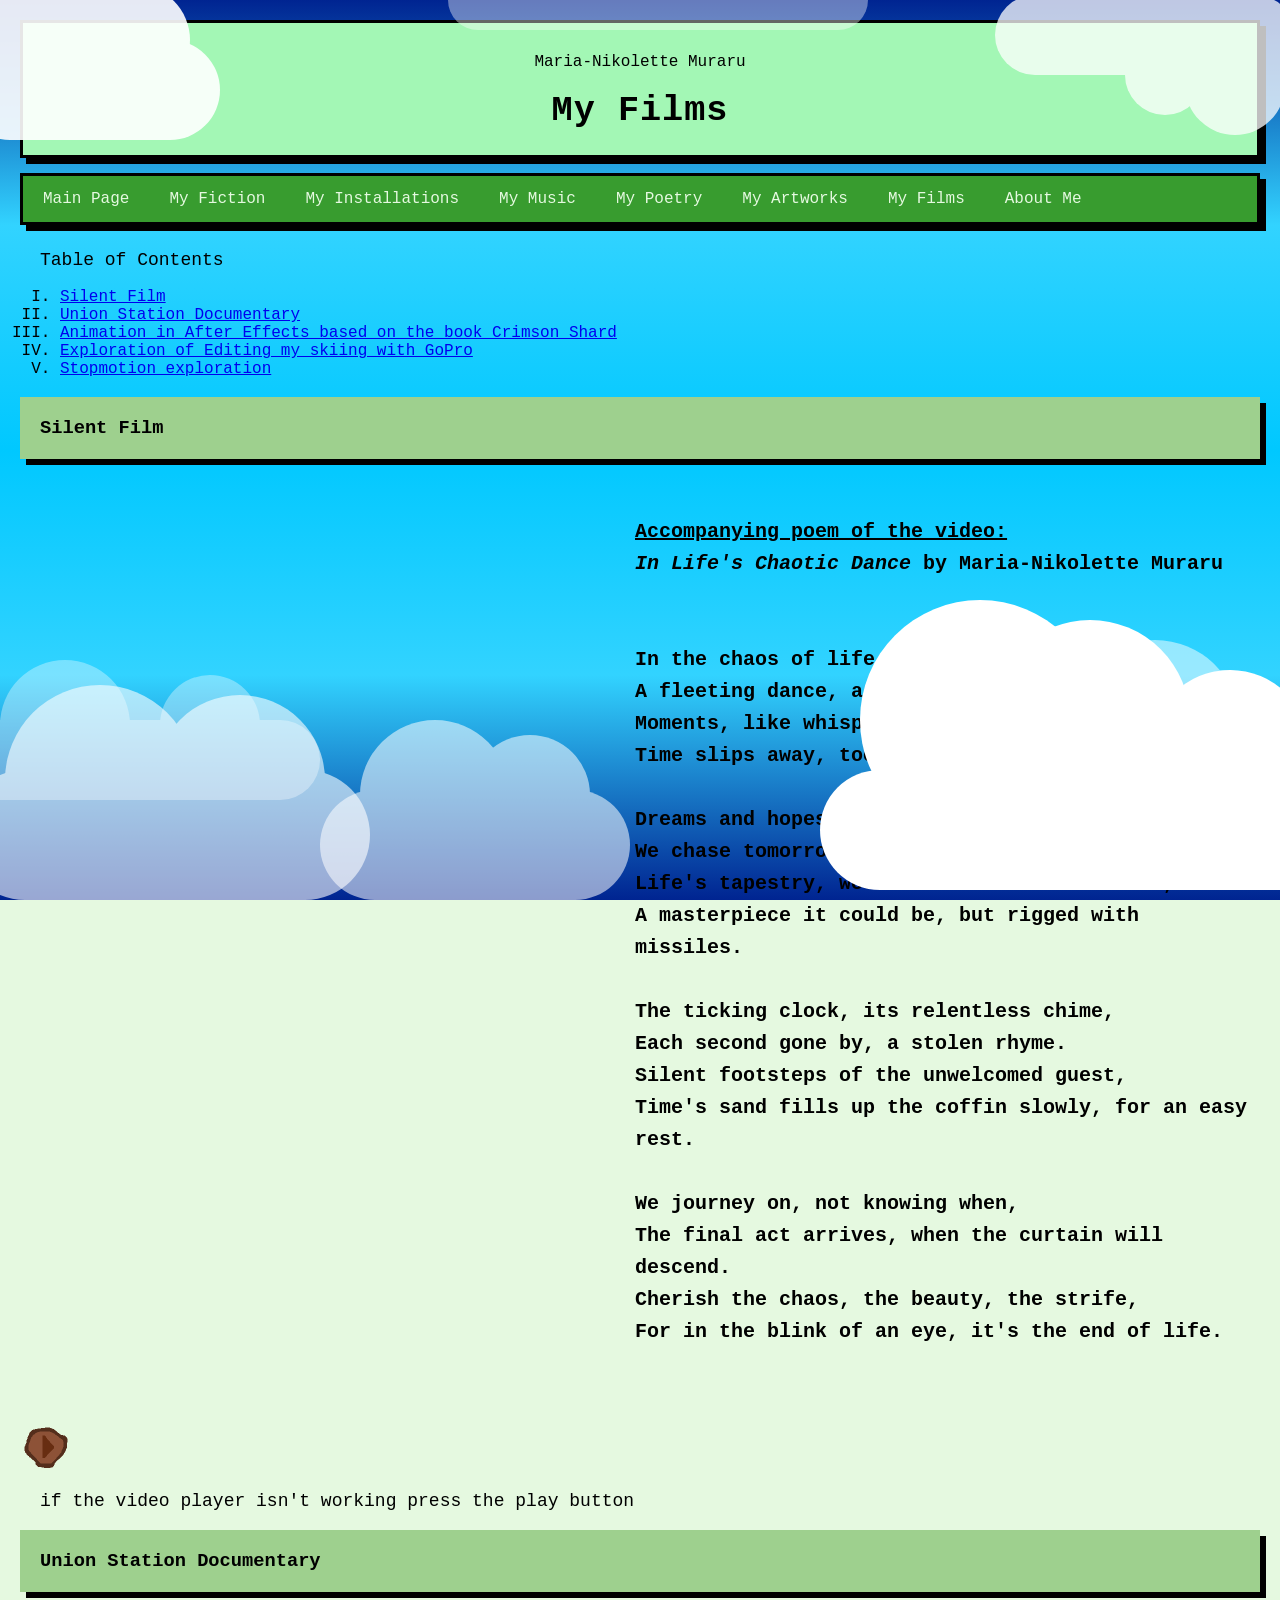
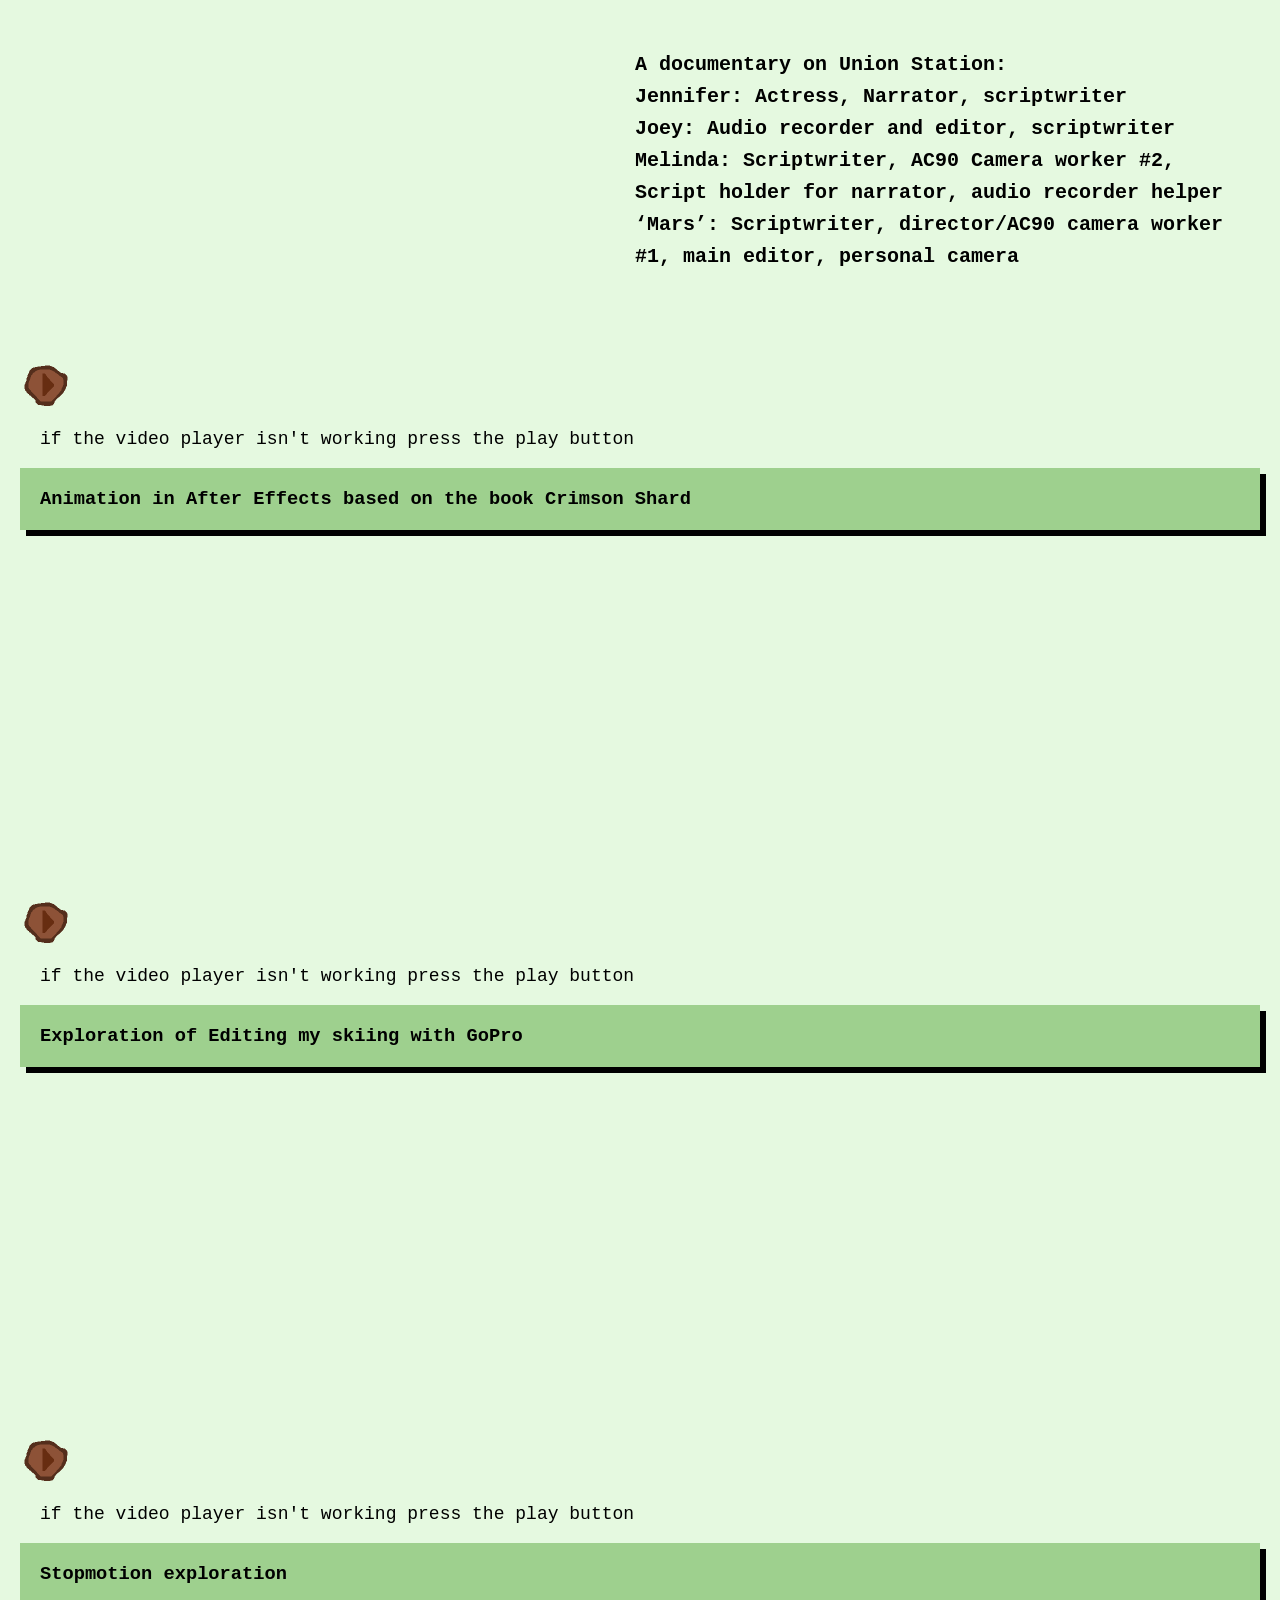
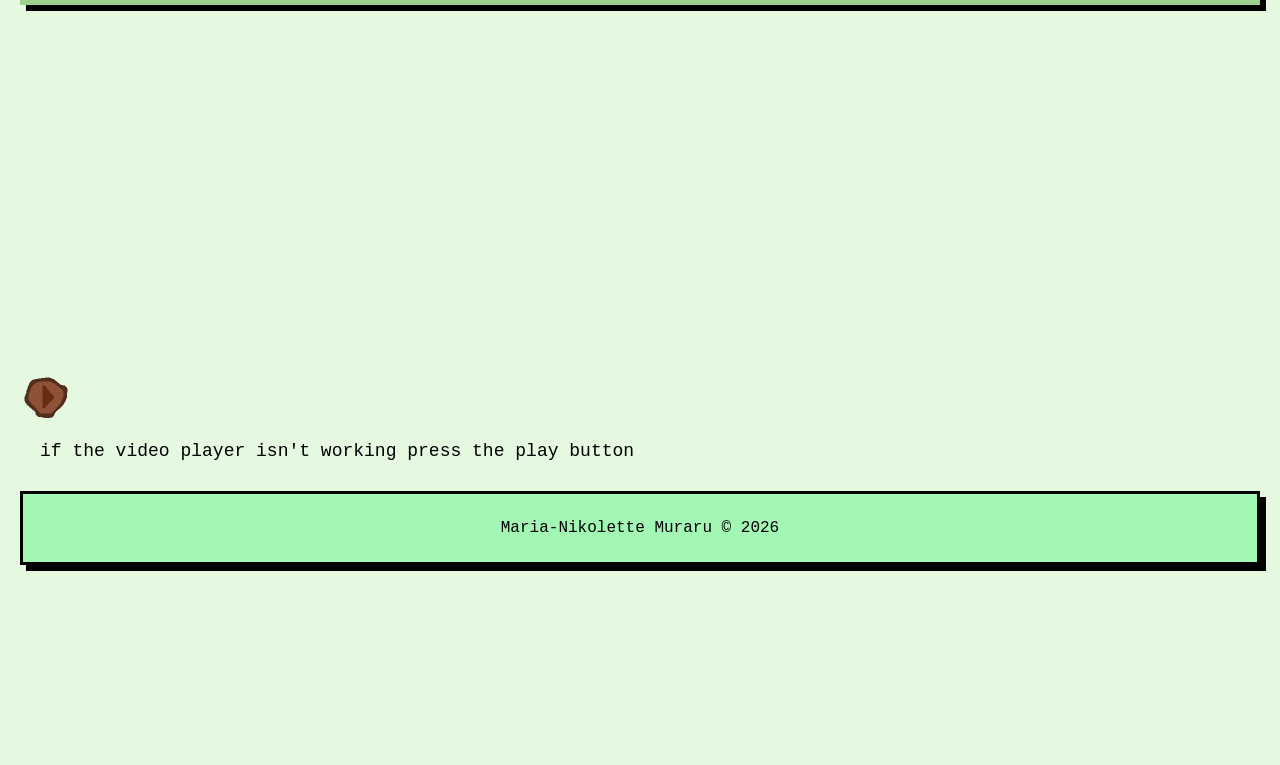
<file: MyVideography.html>
<html>
<meta name="viewport" content="width=device-width, initial-scale=1">
  <link rel="stylesheet" href="style.css">

<head> <!-- THESE ALL ARE HASHTAGS KIND OF GLOBAL VARIABLES  -->
    <style>


/* Responsive layout - when the screen is less than 700px wide, make the two columns stack on top of each other instead of next to each other */
@media screen and (max-width: 700px) {
  .container, .navbar, footer{   
    flex-direction: column ;
  }

  .row-container {   
    flex-direction: column !important; /* Stacks poem cleanly underneath the video */
    gap: 25px;
    padding: 0 15px;                   /* Adds side cushion padding on mobile */
  }


  .floated-iframe{
  max-width: 90% !important; 
  align-items: center;
  }
  .description-text {
    max-width: 90% !important;        /* Expand layout to take full screen width */
    flex: 0 0 100% !important;
  }

  /* Forces the video to maintain a perfect aspect ratio without stretching */
  .floated-iframe iframe {
    width: 100% !important;            
    height: auto !important;           /* Unlocks the hardcoded 345px height */
    aspect-ratio: 4 / 3 !important;   /* Locks standard widescreen proportions */
  }

  h5 {
    padding-left: 0 !important;        /* Centers your poem on mobile text tracks */
    text-align: left;
    font-size: 1.1rem;                 /* Makes reading text comfortable on phone */
  }

 
}




/* THE PARENT CONTAINER */
.social-container {
  display: flex;            /* Activates horizontal row layout */
  flex-direction: row;      /* Locks items onto a horizontal axis line */
  gap: 20px;                /* Puts clean horizontal space between them */
}

.image-button {
      transition: transform 0.2s ease, opacity 0.2s ease;
      gap: 20px;     /* Defines the space between buttons */
    }

    /* Slight zoom and full brightness on hover */
    .image-button:hover {
      transform: scale(1.05);
      opacity: 0.9;
    }

    /* Removes default blue/purple border around linked images in older browsers */
    .image-button img {
      border: none;
      display: block;      
    }

    
    p    {padding-left: 20px;
      font-size: 18px;
      color: rgb(0, 0, 0);}
   
    /*text*/
      h5{color: black;
      font-size: 20px;   
      
      
    }

/*  The Desktop Container (Strictly Side-by-Side) */
.row-container {
  display: flex;
  flex-direction: row;         /* Forces side-by-side layout on desktop */
  justify-content: space-between; /* Creates perfectly equal space between them */
  margin-bottom: 5px;         /* Space between different rows */
  width: 100%;

}

.floated-iframe {
  flex:  0 0 48%;                     /* Takes up exactly half the available space */
  max-width: 48%;              /* Prevents it from crowding the text */
  max-width: 48%;   
          
  }

/* Desktop Text Sizing (Highly Readable) */
.description-text {
  flex: 1;                     /* Takes up exactly half the available space */
  max-width:50%;              /* Prevents text from stretching too wide */
  border: 2px transparent rgb(51, 0, 255);
  padding: 5px;               /* Keeps text comfortably away from the blue border */
  line-height: 1.6;            /* Adds breathing room between sentences */
  font-size: 1.1rem;           /* Easy to read text size */
  align-items: right;  
}
    
    </style> 

<body>

  <!-- Custom AVIF Pointer Structure -->
<div id="avif-airplane-cursor">
    <!-- Replace the src path with your local paper-airplane.avif asset file -->
    <img id="airplane-img" src="Sprites/Asset 3.png" alt="Paper Airplane Cursor">
</div>

<div class="sky-background">
    <!-- Top Left Corner: Tall and heavy cloud -->
    <div class="cloud cloud-top-left"></div>
    
    <!-- Top Right Corner: Long and wispy cloud -->
    <div class="cloud cloud-top-right"></div>
    
    <!-- Bottom Left Corner: Medium puffy cloud -->
    <div class="cloud cloud-bottom-left"></div>
    
    <!-- Bottom Right Corner: Small baby cloud -->
    <div class="cloud cloud-bottom-right"></div>

    <div class="cloud cloud-mid-left"></div>
    <div class="cloud cloud-mid-right"></div>
    <div class="cloud cloud-upper-center"></div>
    <div class="cloud cloud-lower-left-center"></div>

</div>

<div id="grad1">

<!-- Header -->
<header>
  <h4>Maria-Nikolette Muraru</h4>
  <h2>My Films</h2>
</header>

 <!-- Navigation Bar -->
<div class="navbar">
  <a href="index.html">Main Page</a>
  <a href="MyFiction.html">My Fiction</a>
  <a href="MySculptures.html">My Installations</a>
  <a href="MyMusic.html">My Music</a>
  <a href="MyPoetry.html">My Poetry</a>
  <a href="MyPaintings.html">My Artworks</a>
  <a href="MyVideography.html">My Films</a>
  <a href="MyAboutMe.html">About Me</a>

</div>


<p>Table of Contents</p>
<ol style="list-style-type:upper-roman">
<li><a href="#Silent Film">Silent Film</a></li>
<li><a href="#Union Station Documentary">Union Station Documentary</a></li>
<li><a href="#Animation in After Effects based on the book Crimson Shard">Animation in After Effects based on the book Crimson Shard</a></li>
<li><a href="#Exploration of Editing my skiing with GoPro">Exploration of Editing my skiing with GoPro</a></li>
<li><a href="#Stopmotion exploration">Stopmotion exploration</a></li>
</ol>

<h3>Silent Film</h3>

<div class="row-container"> 
<div id="Silent Film" class="floated-iframe"> <!-- div#Silent Film to get it  -->
<iframe 
width="420" 
height="345" 
src="https://youtube.com/embed/OhivnwXcQPk?si=NHU_xjGrGG3Z5zQK" 
title="Silent Film"
frameborder="0" 
allow="accelerometer; autoplay; clipboard-write; encrypted-media; gyroscope; picture-in-picture; web-share" 
allowfullscreen>
</iframe>
</div>

<div class="description-text">
<h5> <u> Accompanying poem of the video: <br></u>

 <i>In Life's Chaotic Dance </i> by Maria-Nikolette Muraru</b><br><br><br>

In the chaos of life, we whirl and twirl,<br>
A fleeting dance, a transient swirl.<br>
Moments, like whispers, swiftly pass,<br>
Time slips away, too quick, alas.<br>
<br>
Dreams and hopes, lost in the breeze,<br>
We chase tomorrow, as today does not appease.<br>
Life's tapestry, woven with unsolved riddles,<br>
A masterpiece it could be, but rigged with missiles.<br>
<br>
The ticking clock, its relentless chime,<br>
Each second gone by, a stolen rhyme.<br>
Silent footsteps of the unwelcomed guest,<br>
Time's sand fills up the coffin slowly, for an easy rest.<br>
<br>
We journey on, not knowing when,<br>
The final act arrives, when the curtain will descend.<br>
Cherish the chaos, the beauty, the strife,<br>
For in the blink of an eye, it's the end of life.<br>
<br>
</h5>

</div>
</div>


  <div class="social-container" >
<a href="https://youtube.com/embed/OhivnwXcQPk?si=NHU_xjGrGG3Z5zQK" class="image-button">
      <img src="Sprites/wodden play button.png"  width="50px" height="50px" >
    </a></div>
<p> if the video player isn't working press the play button</p>

<h3>Union Station Documentary</h3>

<div class="row-container"> 
<div id="Union Station Documentary" class="floated-iframe"><!-- div#Union Station Documentary to get it  -->
<iframe 
width="420" 
height="345" 
src="https://youtube.com/embed/j1pjeU2EHnE?si=LgU5jBvEens2-7pf" 
frameborder="0" 
allow="accelerometer; autoplay; clipboard-write; encrypted-media; gyroscope; picture-in-picture; web-share" 
allowfullscreen>
</iframe>
</div>

<div class="description-text">
<h5>A documentary on Union Station:
  <br>
Jennifer: Actress, Narrator, scriptwriter 
<br>
Joey: Audio recorder and editor, scriptwriter 
<br>
Melinda: Scriptwriter, AC90 Camera worker #2, Script holder for narrator, audio recorder helper
<br>
‘Mars’: Scriptwriter, director/AC90 camera worker #1, main editor, personal camera

</h5>
</div>
</div> 

<div class="social-container">
<a href="https://youtube.com/embed/j1pjeU2EHnE?si=LgU5jBvEens2-7pf" class="image-button">
      <img src="Sprites/wodden play button.png"  width="50px" height="50px">
    </a></div>
<p> if the video player isn't working press the play button</p>

<h3>Animation in After Effects based on the book Crimson Shard</h3>

<div class="row-container"> 
<div id="Animation in After Effects based on the book Crimson Shard" class="floated-iframe"><!-- div#Animation in After Effects based on the book Crimson Shard to get it  -->
<iframe 
width="420" 
height="345" 
src="https://youtube.com/embed/tJVMLNMgyCA?si=IhRnmp0ChWbU1ftU" 
title="Animation in After Effects based on the book Crimson Shard"
frameborder="0" 
allow="accelerometer; autoplay; clipboard-write; encrypted-media; gyroscope; picture-in-picture; web-share" 
allowfullscreen>
</iframe>
</div>

</div> 


<div class="social-container">
<a href="https://youtube.com/embed/tJVMLNMgyCA?si=IhRnmp0ChWbU1ftU" class="image-button">
      <img src="Sprites/wodden play button.png"  width="50px" height="50px"> </a> </div>
<p> if the video player isn't working press the play button</p>


<h3>Exploration of Editing my skiing with GoPro</h3>

<div class="row-container"> 
<div id="Exploration of Editing my skiing with GoPro" class="floated-iframe"> <!-- div#Exploration of Editing my skiing with GoPro to get it  -->
<iframe 
width="420" 
height="345" 
src="https://youtube.com/embed/a9NKIPC6MBI?si=uJwT4n6hQkSmwmq6" 
title="Exploration of Editing my skiing with GoPro"
frameborder="0" 
allow="accelerometer; autoplay; clipboard-write; encrypted-media; gyroscope; picture-in-picture; web-share" 
allowfullscreen>
</iframe>
</div>

</div>

<div class="social-container">
<a href="https://youtube.com/embed/a9NKIPC6MBI?si=uJwT4n6hQkSmwmq6" class="image-button">
      <img src="Sprites/wodden play button.png" width="50px" height="50px">
    </a></div>
<p> if the video player isn't working press the play button</p>


<h3>Stopmotion exploration</h3>
<div class="row-container"> 
<div id="Stopmotion exploration" class="floated-iframe"> <!-- div#Stopmotion exploration to get it  -->
<iframe 
width="420" 
height="345" 
src="https://youtube.com/embed/XC9kJY7baE8?si=gfuBjYfZggvje-kz" 
title="Stopmotion exploration"
frameborder="0" 
allow="accelerometer; autoplay; clipboard-write; encrypted-media; gyroscope; picture-in-picture; web-share" 
allowfullscreen>
</iframe>
</div>

</div>

<div class="social-container">
<a href="https://youtube.com/embed/XC9kJY7baE8?si=gfuBjYfZggvje-kz" class="image-button">
      <img src="Sprites/wodden play button.png" width="50px" height="50px">
    </a></div>
<p> if the video player isn't working press the play button</p>


<!-- Footer -->
<footer>
    Maria-Nikolette Muraru &copy; 2026
</footer>
<br><br><br><br><br><br><br><br><br><br>

<body>
  <script>

 const cursorWrapper = document.getElementById('avif-airplane-cursor');

document.addEventListener('mousemove', (e) => {
    // 1. Instantly move the cursor to the true mouse coordinates
    cursorWrapper.style.transform = `translate3d(${e.clientX}px, ${e.clientY}px, 0) translate(-50%, -50%)`;
    
    // 2. Reveal the cursor now that we know exactly where it belongs
    cursorWrapper.classList.add('is-active');
}, { passive: true });

// Optional: Hide it again if the mouse leaves the browser window entirely
document.addEventListener('mouseleave', () => {
    cursorWrapper.classList.remove('is-active');
});

</script>

</body>


</body>
</html>
</file>
<file: style.css>
/* --------------------------------------------------------------------------
   1. GLOBAL SYSTEM SETUP
   -------------------------------------------------------------------------- */


/* Header */
header {
  padding: 25px;
  text-align: center;
  background: #A3F7B5;
  color: rgb(10, 9, 9);
  border: 3px solid #000;
  box-shadow: 6px 6px 0px #000;
  margin-bottom: 15px;
}


header h2 {
  font-size: 2.2rem;
  letter-spacing: 1px;
  color: #000;
  
}

header h4 {
  margin-top: 5px;
  font-weight: normal;
  color: #000000;
}

/* divide of works / title of works */
    h3 {color: #000000;
        background-color: #9ed08e;
        padding-top: 20px;
        padding-bottom: 20px;
      padding-left: 20px;
      box-shadow: 6px 6px 0px #000;}

h2{
  margin: -1px;

}

/* Top navigation bar */
.navbar {
  display: flex;
  background-color: #389c2f;
  border: 3px solid #000;
  box-shadow: 6px 6px 0px #000;
  margin-bottom: 25px;
}

/* Navigation bar links */
.navbar a {
  color: #E5F9E0; /* text color */
  padding: 14px 20px;
  text-decoration: none;
  text-align: center;
}

.navbar a:hover {
  background-color: #A3F7B5;
  color: #000000;
}

/* Hide the default generic browser pointer everywhere for custom cursor */
html, body, a, button, .image-button, .navbar a, iframe {
  cursor: none !important;
}


  #grad1 {
  background-image: linear-gradient(to top, #002491, #32d3ff, #00c8ff, #32d3ff, #002491);
  background-color: #E5F9E0;
  min-height: 100vh;
  background-attachment: fixed;
  padding: 20px; /* <--- THIS IS THE CAUSE for the space around everything!!!! */
  font-family: 'Courier New', monospace;
  position: relative;
  
  
}

/* Footer */
footer {
  padding: 25px;
  text-align: center;
  background: #A3F7B5;
  border: 3px solid #000;
  box-shadow: 6px 6px 0px #000;
  margin-top: 30px;
}

/* --------------------------------------------------------------------------
   2. Glowing title (not in use)
   -------------------------------------------------------------------------- */

h1   {color: #000000;
          padding: 60px;
          background-color: #A3F7B5;
          text-align:center;
          box-shadow: 6px 6px 0px #000000;
          
          top: 150px;   /* Chooses how far down from the top edge it sits */
          z-index: 1001;}

/*.glow {
  font-size: 80px;
  color: #000000;
  text-align: center;
  -webkit-animation: glow 1s ease-in-out infinite alternate;
  -moz-animation: glow 1s ease-in-out infinite alternate;
  animation: glow 1s ease-in-out infinite alternate;
}


@keyframes glow {
  from {
    text-shadow: 0 0 10px #fff, 0 0 20px #fff, 0 0 30px #00ade6, 0 0 40px #0092e6, 0 0 50px #007fe6, 0 0 60px #0086e6, 0 0 70px #005ce6;
  }
  to {
    text-shadow: 0 0 20px #fff, 0 0 30px #ff4d4d, 0 0 40px #ff4d4d, 0 0 50px #ff4d4d, 0 0 60px #ff4d4d, 0 0 70px #ff4d4d, 0 0 80px #ff4d4d;
  }
}
*/




/* --------------------------------------------------------------------------
   3. Clouds
   -------------------------------------------------------------------------- */




.sky-background {
    position: fixed;     /* Fixed keeps the background locked even if you scroll */
    top: 0;
    left: 0;
    width: 100%;
    height: 100vh;
    z-index: 1;         /* Forces the layer behind your layout content */
    pointer-events: none;
}

.cloud {
    position: absolute;
    background: #ffffff;
    border-radius: 100px;
    z-index: 10; 
    
    /* Variable handles for individual sizing */
    width: var(--width);
    height: var(--height);
    opacity: var(--opacity, 1); 
    
}

/* Shared logic for the fluffy top bumps */
.cloud::before, .cloud::after {
    content: '';
    position: absolute;
    background: #ffffff;
    border-radius: 50%;
}

/* Left circle shape formulas */
.cloud::before {
    width: var(--b-size);
    height: var(--b-size);
    top: var(--b-top);
    left: var(--b-left);
}

/* Right circle shape formulas */
.cloud::after {
    width: var(--a-size);
    height: var(--a-size);
    top: var(--a-top);
    right: var(--a-right);

    box-shadow: var(--c-shadow, none); 
}

/* ==========================================================================
   2. SHAPE VARIATIONS & POSITIONING
   ========================================================================== */

/* CORNER 1: TOP LEFT (Tall & Heavy Storm Cloud Shape) */
.cloud-top-left {
    top: 40px;
    left: -40px;
    --width: 260px;
    --height: 100px;
    --b-size: 160px;  /* Huge left bump */
    --b-top: -85px;
    --b-left: 30px;
    --a-size: 110px;  /* Large right bump */
    --a-top: -55px;
    --a-right: 30px;

     
    /* 90% Solid: Acts as the strong anchor of the frame */
    --opacity: 0.9; 
}

/* CORNER 2: TOP RIGHT (Long & Flat Wispy Cloud Shape) */
.cloud-top-right {
    top: -5px;
    right: -15px;
    --width: 300px;
    --height: 80px;
    --b-size: 80px;   /*  bump */
    --b-top: 40px;
    --b-left: 130px;
    --a-size: 100px;   /*  bump */
    --a-top: 40px;
    --a-right: 10px;

    --opacity: 0.75; 
}

/* BOTTOM LEFT: Double-Puffy Balanced Cloud */
.cloud-bottom-left {
    bottom: 0px;     
    left: -40px;       
    --width: 410px;    
    --height: 130px;   
    --b-size: 190px;   /* Bumps are closer in size */
    --b-top: -85px;
    --b-left: 45px;
    --a-size: 170px;   /* Creates a bubbling texture */
    --a-top: -75px;
    --a-right: 45px;

    --opacity: 0.6; 

}

/* CORNER 4: BOTTOM RIGHT (Giant Triple-Fluffy Character Seat) */
.cloud-bottom-right {
    bottom: 10px;       
    right: -60px;        
    
    /* Massive base platform */
    --width: 520px;     /* Made slightly wider to fit all three bumps beautifully */
    --height: 120px;    
    
    /* BUMP 1 (Left Circle): Huge backrest wall */
    --b-size: 240px;   
    --b-top: -170px;    
    --b-left: 40px;     
    
    /* BUMP 2 (Right Circle): Outer right edge fluff */
    --a-size: 160px;
    --a-top: -100px;
    --a-right: 30px;    

    /* BUMP 3 (Center Circle): Projected via box-shadow */
    /* Syntax: X-offset, Y-offset, Blur(0), Spread(0), Color */
    /* This pushes a perfect copy -140px to the left and -30px higher up */
    --c-shadow: -140px -30px 0 20px #ffffff;

    --opacity: 1;       
}

/* N Left Screen Border (Long ) */
.cloud-mid-left {
    top: 80%;          /* Placed halfway down the left wall */
    left: -60px;       /* Bled off-screen */
    --width: 380px;
    --height: 80px;
    --b-size: 130px;   
    --b-top: -60px;
    --b-left: 60px;
    --a-size: 100px;   
    --a-top: -45px;
    --a-right: 60px;
    --opacity: 0.35;   /* Very soft so it stays in the distant background */
}

/* Right Screen Border  */
.cloud-mid-right {
    top: 80%;          /* Placed near the upper right wall */
    right: -40px;      
    --width: 290px;
    --height: 100px;
    --b-size: 170px;   /* Large central bump */
    --b-top: -80px;
    --b-left: 40px;
    --a-size: 110px;   
    --a-top: -50px;
    --a-right: 40px;
    --opacity: 0.5;    /* Medium visibility */
}

/* Upper Center Ceiling (Wispy Overlay) */
.cloud-upper-center {
    top: -30px;
    left: 35%;         /* Peeks down from the top ceiling */
    --width: 420px;
    --height: 60px;
    --b-size: 90px;   
    --b-top: -40px;
    --b-left: 90px;
    --a-size: 80px;   
    --a-top: -35px;
    --a-right: 90px;
    --opacity: 0.4;    /* Subtle mist effect */
}

/* Lower Left Floor Layer */
.cloud-lower-left-center {
    bottom: 0px;
    left: 25%;         /* Sits next to the bottom-left corner cloud */
    --width: 310px;
    --height: 110px;
    --b-size: 150px;   
    --b-top: -70px;
    --b-left: 40px;
    --a-size: 120px;   
    --a-top: -55px;
    --a-right: 40px;
    --opacity: 0.55;
}



/* Responsive layout - when the screen is less than 700px wide, make the two columns stack on top of each other instead of next to each other */
@media screen and (max-width: 700px) {
  /* Hide the bottom corner clouds to make space for mobile thumbs and typing */
    .cloud-bottom-left, 
     .cloud-lower-left-center, .cloud-mid-right, .cloud-mid-left  {
        display: none !important;
    }

    /* Keep only the top two clouds but scale them down so they don't crowd text */
    .cloud-top-left, 
    .cloud-top-right, .cloud-bottom-right {
        scale: 50%;
        
    }
    
    .cloud-top-left { 
      left: -100px; 
      top: 50px;
    }
    .cloud-top-right { 
      right: -90px; 
      top: -10px;
    }

    .cloud-bottom-right{
      left: 150px; 
      bottom: -20px;
    }

    
}

/* --------------------------------------------------------------------------
   2. CUSTOM HARDWARE INTERACTIVE MOUSE CURSOR
   -------------------------------------------------------------------------- */

/* 2. Style the custom AVIF tracking cursor box container */
#avif-airplane-cursor {
    position: fixed;
    width: 32px;         /* Match width dimension to image specs */
    height: 32px;        /* Match height dimension to image specs */
    left: 0;
    top: 11;
    pointer-events: none; /* Let all clicks pass right through to elements below */
    z-index: 999999;     /* Ensure image stays stacked above website layout layers */
    transform: translate(-50%, -50%); /* Pin the image directly over coordinate center */
    will-change: transform;
    
    /* FIX: Keep hidden until tracking starts */
    opacity: 0; 
    transition: opacity 0.15s ease-in-out;
    will-change: transform, opacity;
}

/* 3. Class added by JavaScript once mouse position is known */
#avif-airplane-cursor.is-active {
    opacity: 1;
}

#avif-airplane-cursor img {
    width: 100%;
    height: 100%;
    object-fit: contain;
    transition: transform 0.1s ease-out; /* Smooth physical snapping animation */
    filter: drop-shadow(2px 3px 2px rgba(0,0,0,0.2));

    
}

/* --------------------------------------------------------------------------
   3. Flipbook page setup
   -------------------------------------------------------------------------- */





body {
    margin: 0;
    width: 100%;
    min-height: 100vh;
    background: #BBE1C3;
}

.flipbook {
    width: 1000px;
    height: 600px;
    margin: 40px auto;
}

.flipbook .hard {
    background: #8B5D33 !important;
    color: #fff;
    font-weight: bold;
    border: none; 
    font-size: 30px;
}

.flipbook .hard small{
	font-style: italic;
	font-weight: lighter;
	opacity: 0.7;
	font-size: 30px;
}

.flipbook .page {
    background: white;
	display: flex;
	flex-direction: column;
	justify-content: center;
	align-items: center;
    gap: 10px;
    border: 1px solid rgba(0, 0, 0, 0.11);
}

.page img{
	width: 70%;
	object-fit: cover;
	margin: auto;
}

.flipbook .page small{
	font-size: 15px;
    margin-bottom: 10px;
}
</file>
